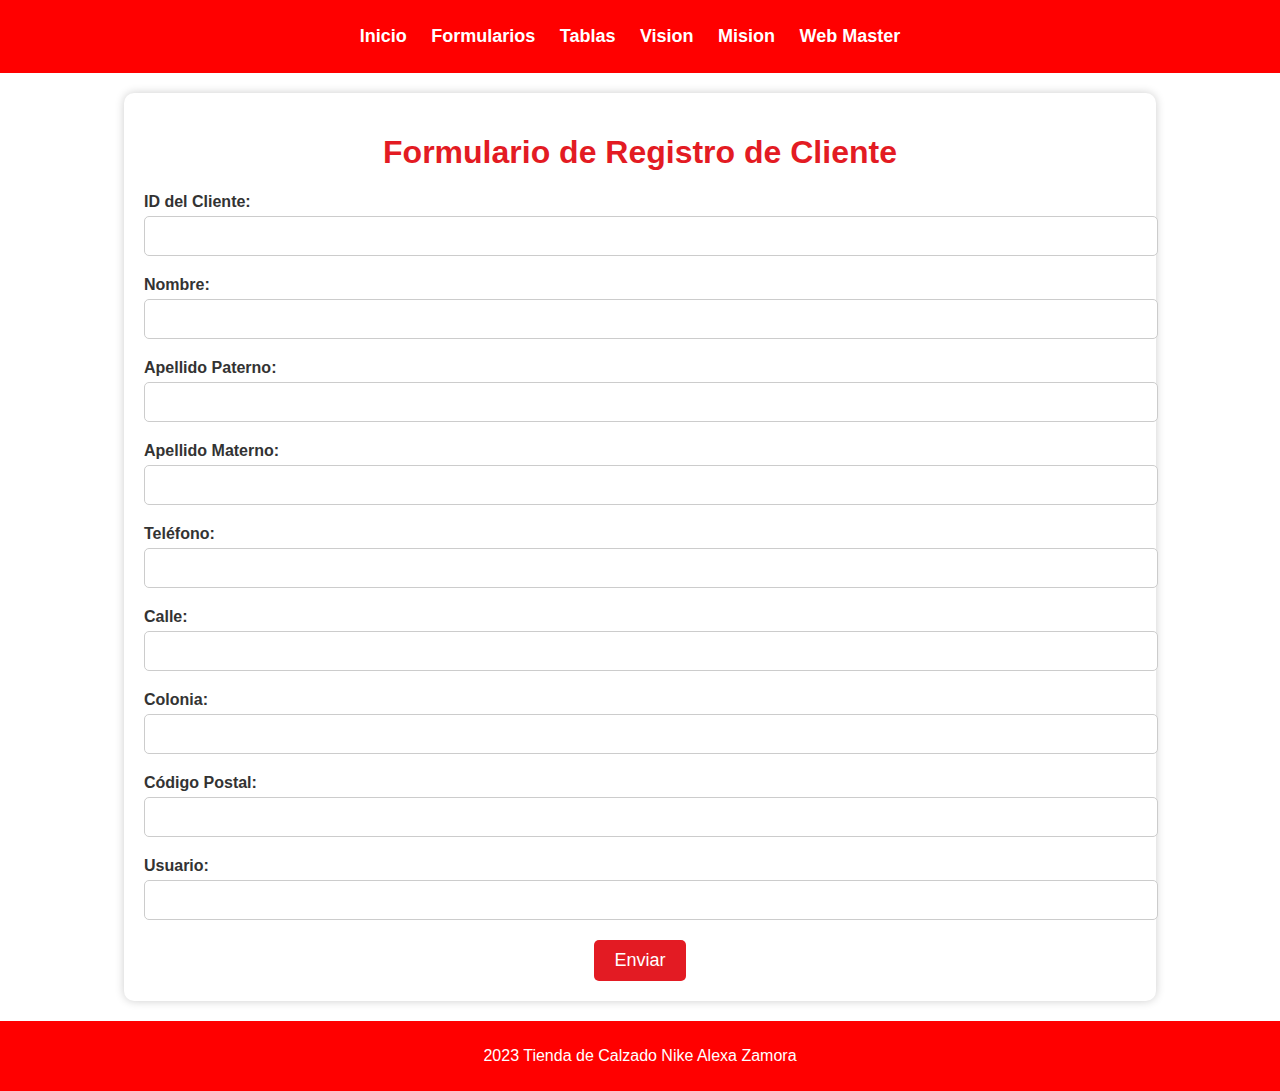
<file: Proyecto-main/fcliente.html>
<!DOCTYPE html>
<html lang="en">

<head>
    <meta charset="UTF-8">
    <meta name="viewport" content="width=device-width, initial-scale=1.0">
    <title>Tienda de Calzado Nike</title>
    <link rel="stylesheet" href="estilos.css">
</head>

<body>
    <header>
        <nav>
            <ul>
                <li><a href="index.html">Inicio</a></li>
                <li><a href="formularios.html">Formularios</a></li>
                <li><a href="tbs.html">Tablas</a></li>
                <li><a href="vision.html">Vision</a></li>
                <li><a href="mision.html">Mision</a></li>
                <li><a href="web_master.html">Web Master</a></li>
            </ul>
        </nav>
    </header>
    <main>
        <section class="formulario">
            <h1>Formulario de Registro de Cliente</h1>
            <form>
                <div class="campo">
                    <label for="id_cliente">ID del Cliente:</label>
                    <input type="text" id="id_cliente" name="id_cliente">
                </div>
                <div class="campo">
                    <label for="nombre">Nombre:</label>
                    <input type="text" id="nombre" name="nombre">
                </div>
                <div class="campo">
                    <label for="apellido_p">Apellido Paterno:</label>
                    <input type="text" id="apellido_p" name="apellido_p">
                </div>
                <div class="campo">
                    <label for="apellido_m">Apellido Materno:</label>
                    <input type="text" id="apellido_m" name="apellido_m">
                </div>
                <div class="campo">
                    <label for="telefono">Teléfono:</label>
                    <input type="text" id="telefono" name="telefono">
                </div>
                <div class="campo">
                    <label for="calle">Calle:</label>
                    <input type="text" id="calle" name="calle">
                </div>
                <div class="campo">
                    <label for="colonia">Colonia:</label>
                    <input type="text" id="colonia" name="colonia">
                </div>
                <div class="campo">
                    <label for="cp">Código Postal:</label>
                    <input type="text" id="cp" name="cp">
                </div>
                <div class="campo">
                    <label for="usuario">Usuario:</label>
                    <input type="text" id="usuario" name="usuario">
                </div>
                <div class="boton">
                    <button type="submit">Enviar</button>
                </div>
            </form>
        </section>
    </main>
    <footer>
        <p>2023 Tienda de Calzado Nike Alexa Zamora</p>
    </footer>
</body>

</html>
</file>
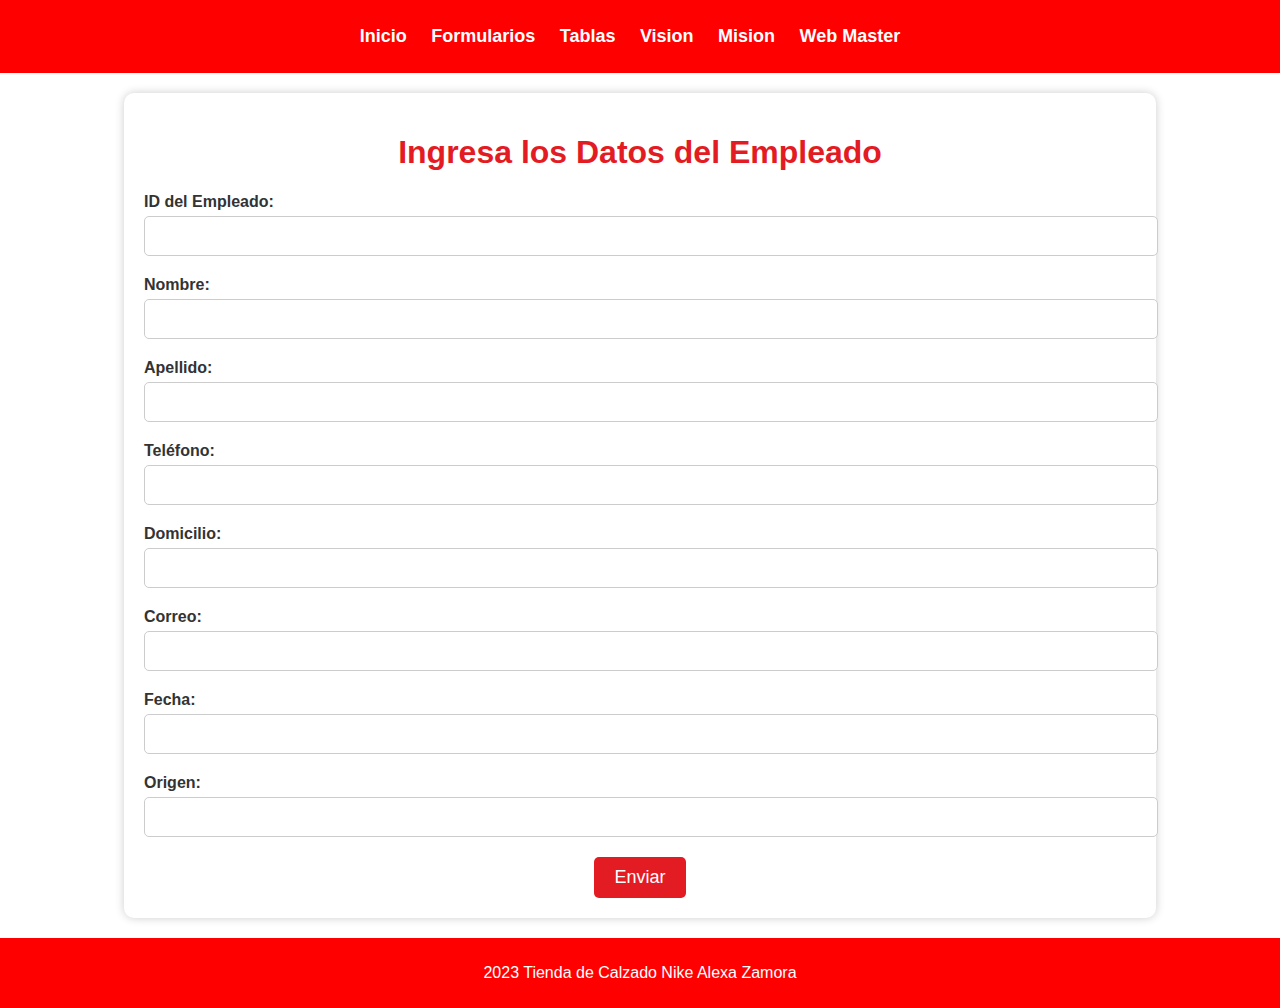
<file: Proyecto-main/fempleado.html>
<!DOCTYPE html>
<html lang="en">

<head>
    <meta charset="UTF-8">
    <meta name="viewport" content="width=device-width, initial-scale=1.0">
    <title>Tienda de Calzado Nike</title>
    <link rel="stylesheet" href="estilos.css">
</head>

<body>
    <header>
        <nav>
            <ul>
                <li><a href="index.html">Inicio</a></li>
                <li><a href="formularios.html">Formularios</a></li>
                <li><a href="tbs.html">Tablas</a></li>
                <li><a href="vision.html">Vision</a></li>
                <li><a href="mision.html">Mision</a></li>
                <li><a href="web_master.html">Web Master</a></li>
            </ul>
        </nav>
    </header>
    <main>
        <section class="formulario">
            <h1>Ingresa los Datos del Empleado</h1>
            <form>
                <div class="campo">
                    <label for="id_empleado">ID del Empleado:</label>
                    <input type="text" id="id_empleado" name="id_empleado">
                </div>
                <div class="campo">
                    <label for="nombre">Nombre:</label>
                    <input type="text" id="nombre" name="nombre">
                </div>
                <div class="campo">
                    <label for="apellido">Apellido:</label>
                    <input type="text" id="apellido" name="apellido">
                </div>
                <div class="campo">
                    <label for="telefono">Teléfono:</label>
                    <input type="text" id="telefono" name="telefono">
                </div>
                <div class="campo">
                    <label for="domicilio">Domicilio:</label>
                    <input type="text" id="domicilio" name="domicilio">
                </div>
                <div class="campo">
                    <label for="correo">Correo:</label>
                    <input type="text" id="correo" name="correo">
                </div>
                <div class="campo">
                    <label for="fecha">Fecha:</label>
                    <input type="text" id="fecha" name="fecha">
                </div>
                <div class="campo">
                    <label for="t_sangre">Origen:</label>
                    <input type="text" id="t_sangre" name="t_sangre">
                </div>
                <div class="boton">
                    <button type="submit">Enviar</button>
                </div>
            </form>
        </section>
        
    </main>
    <footer>
        <p>2023 Tienda de Calzado Nike Alexa Zamora</p>
    </footer>
</body>

</html>
</file>
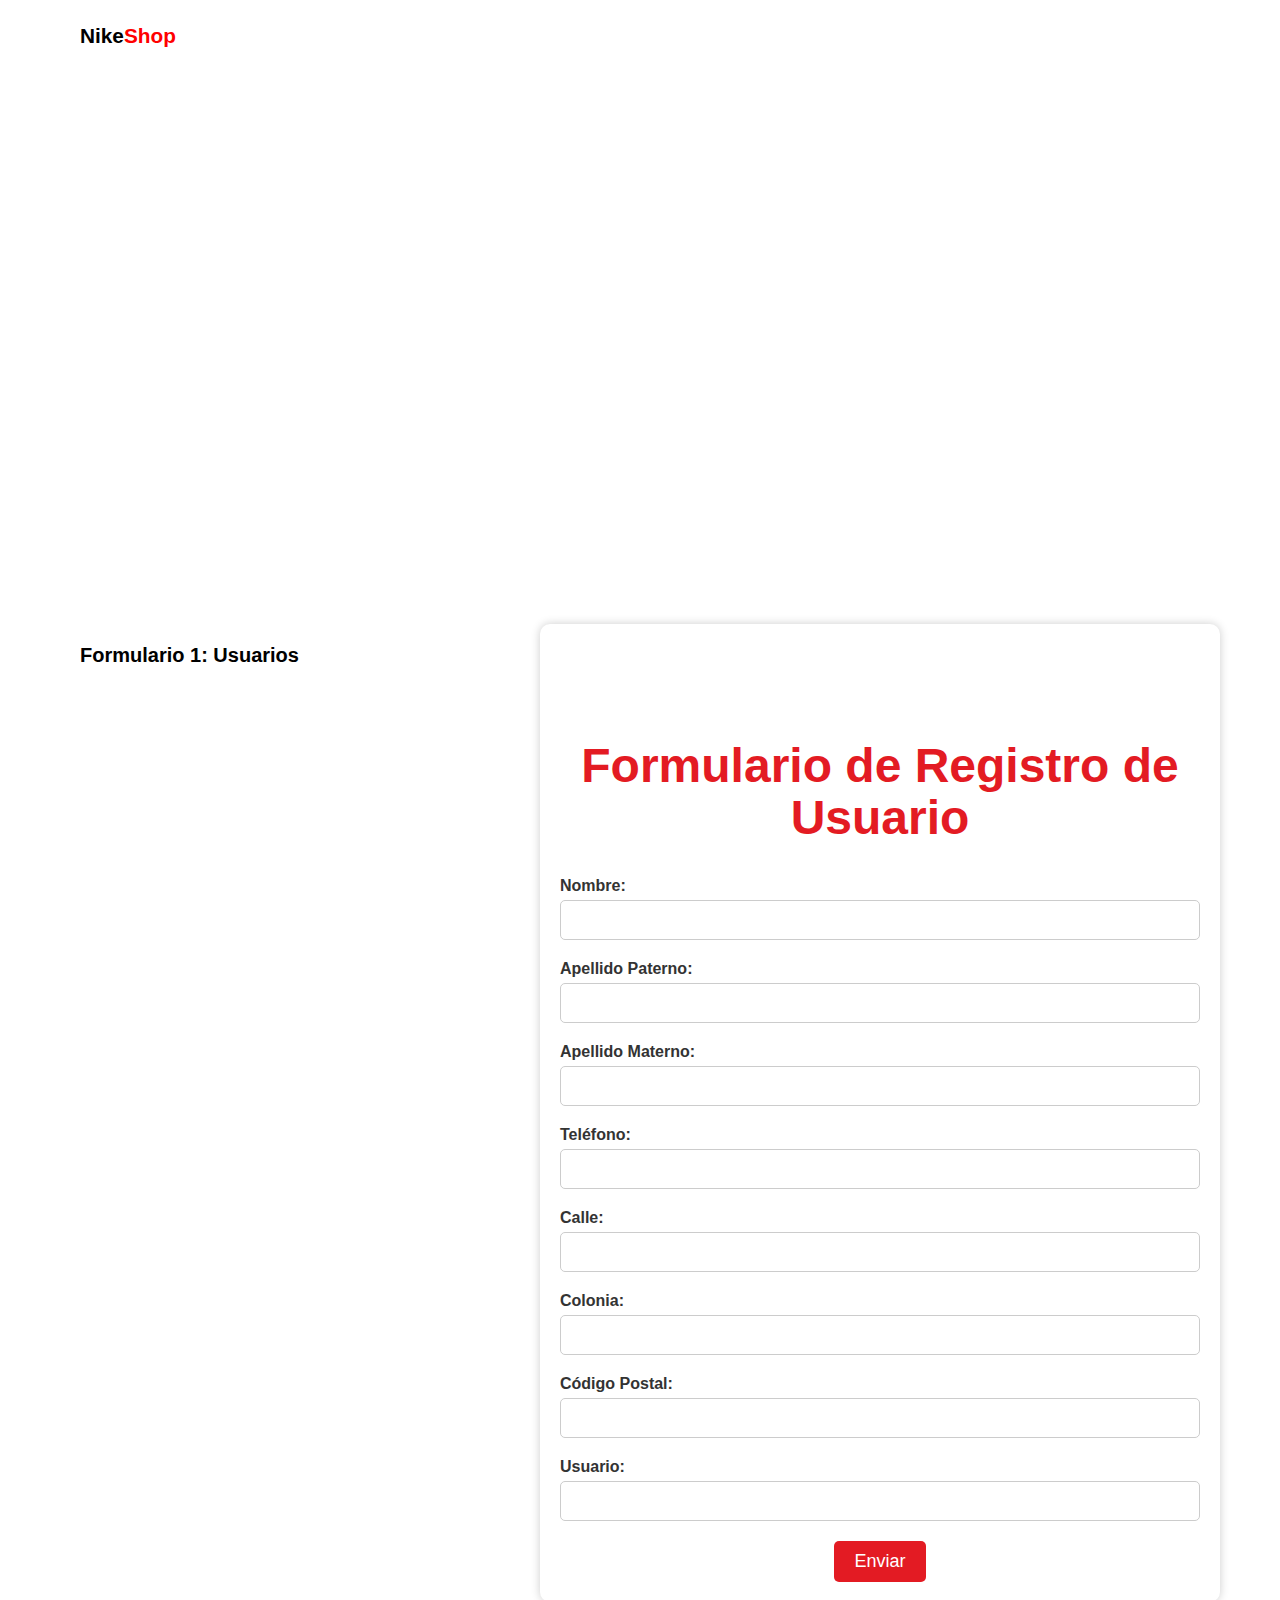
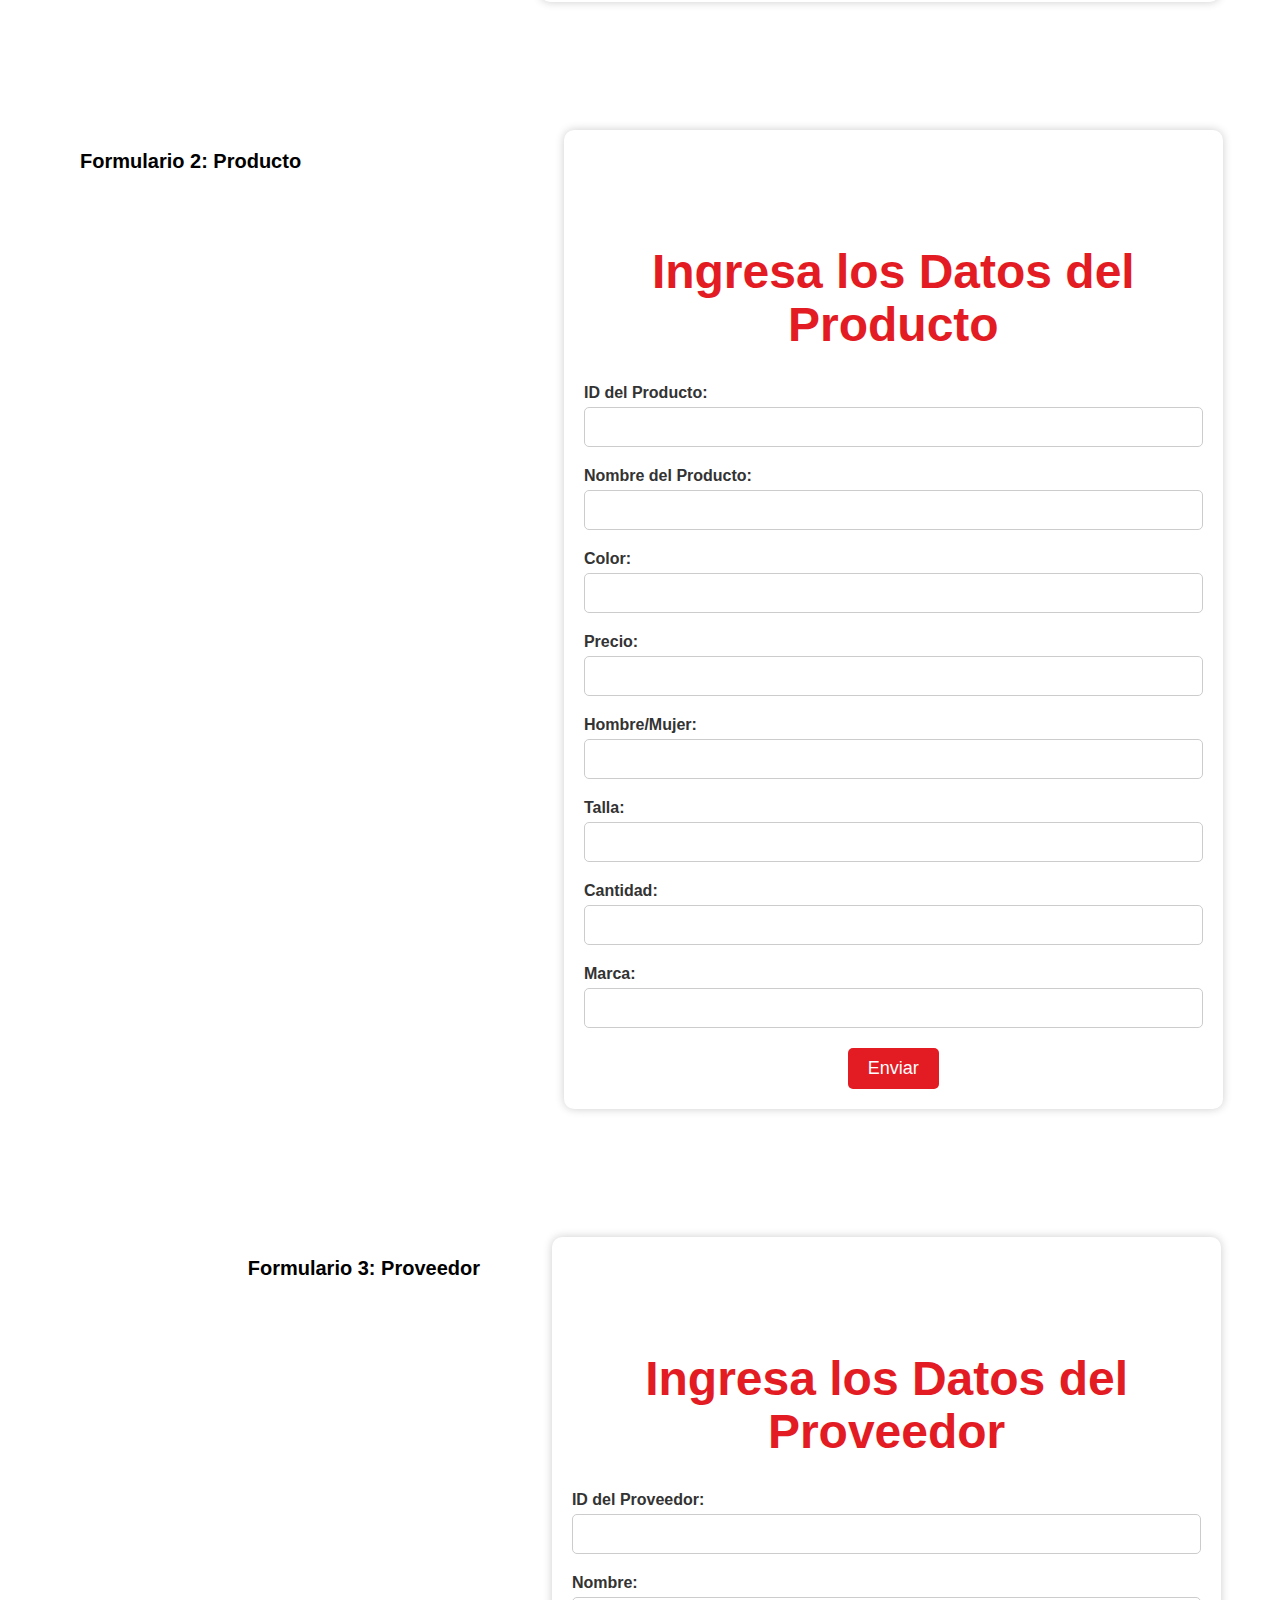
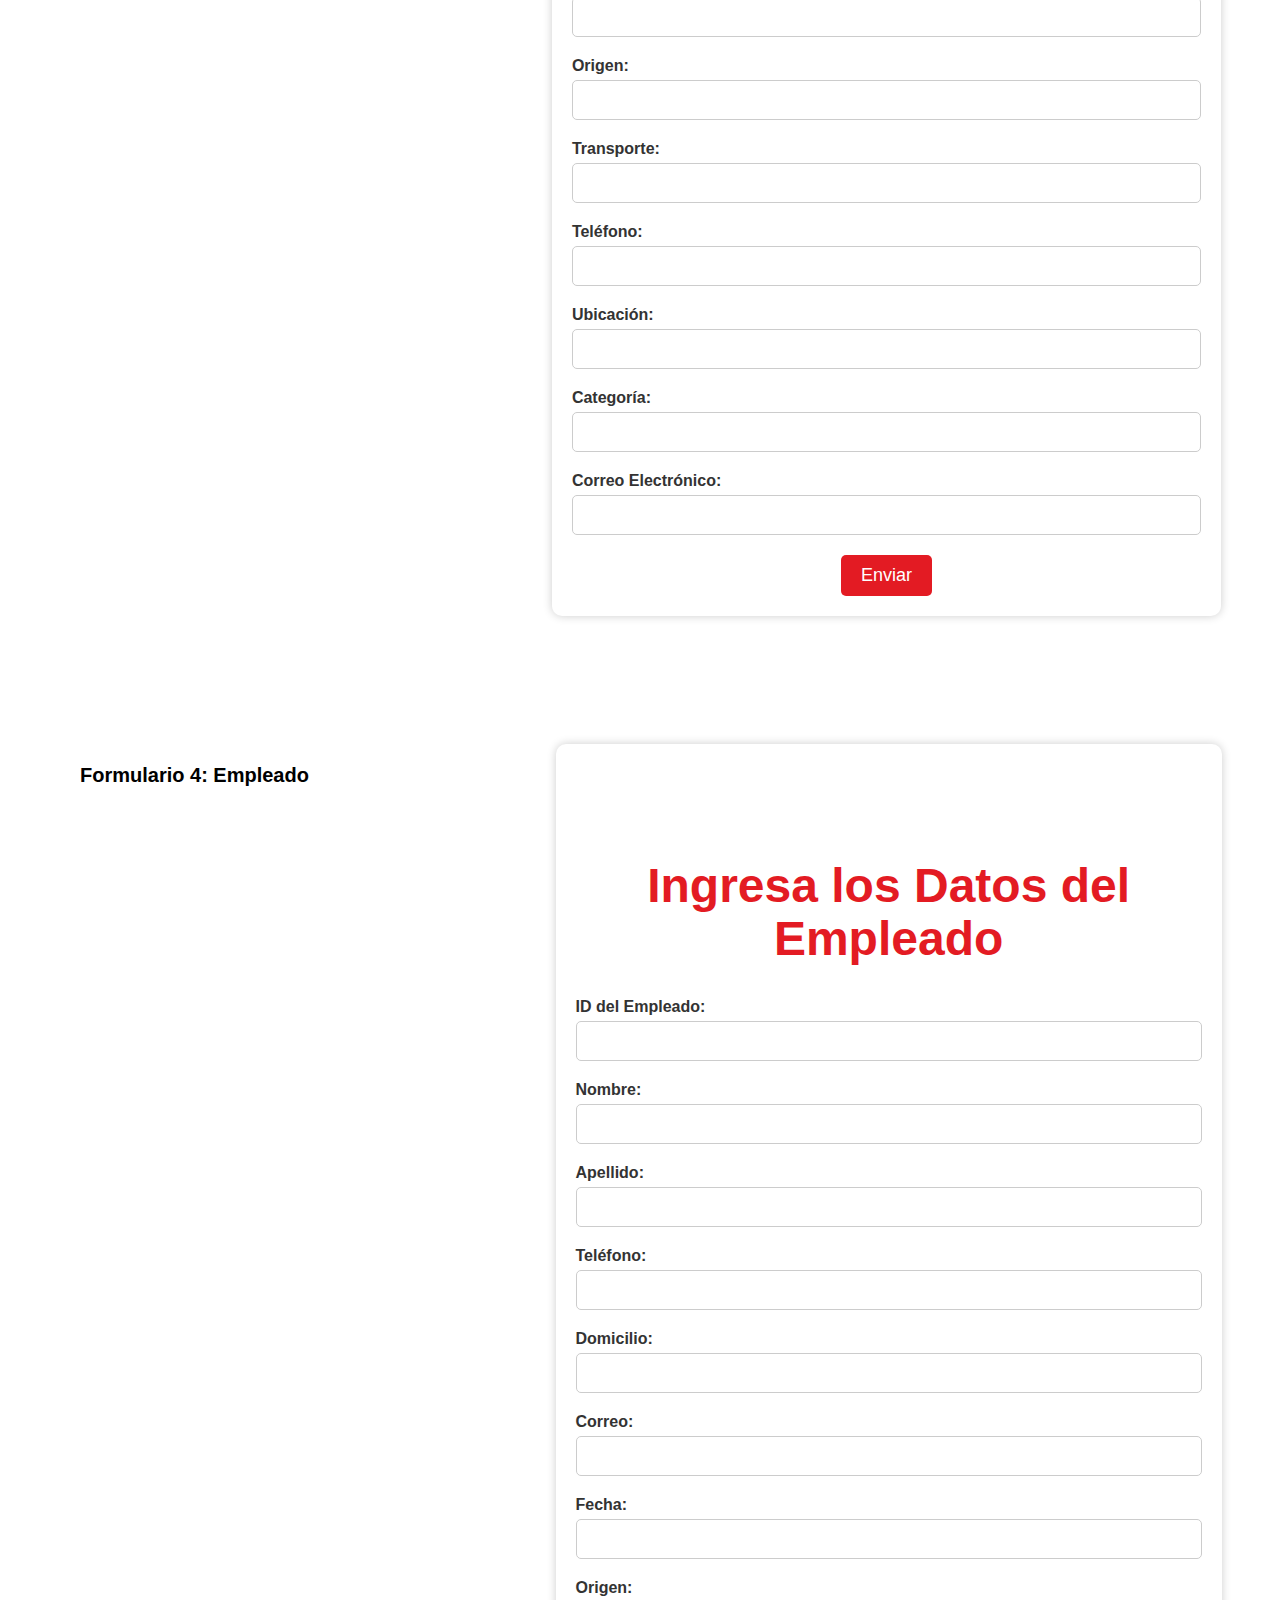
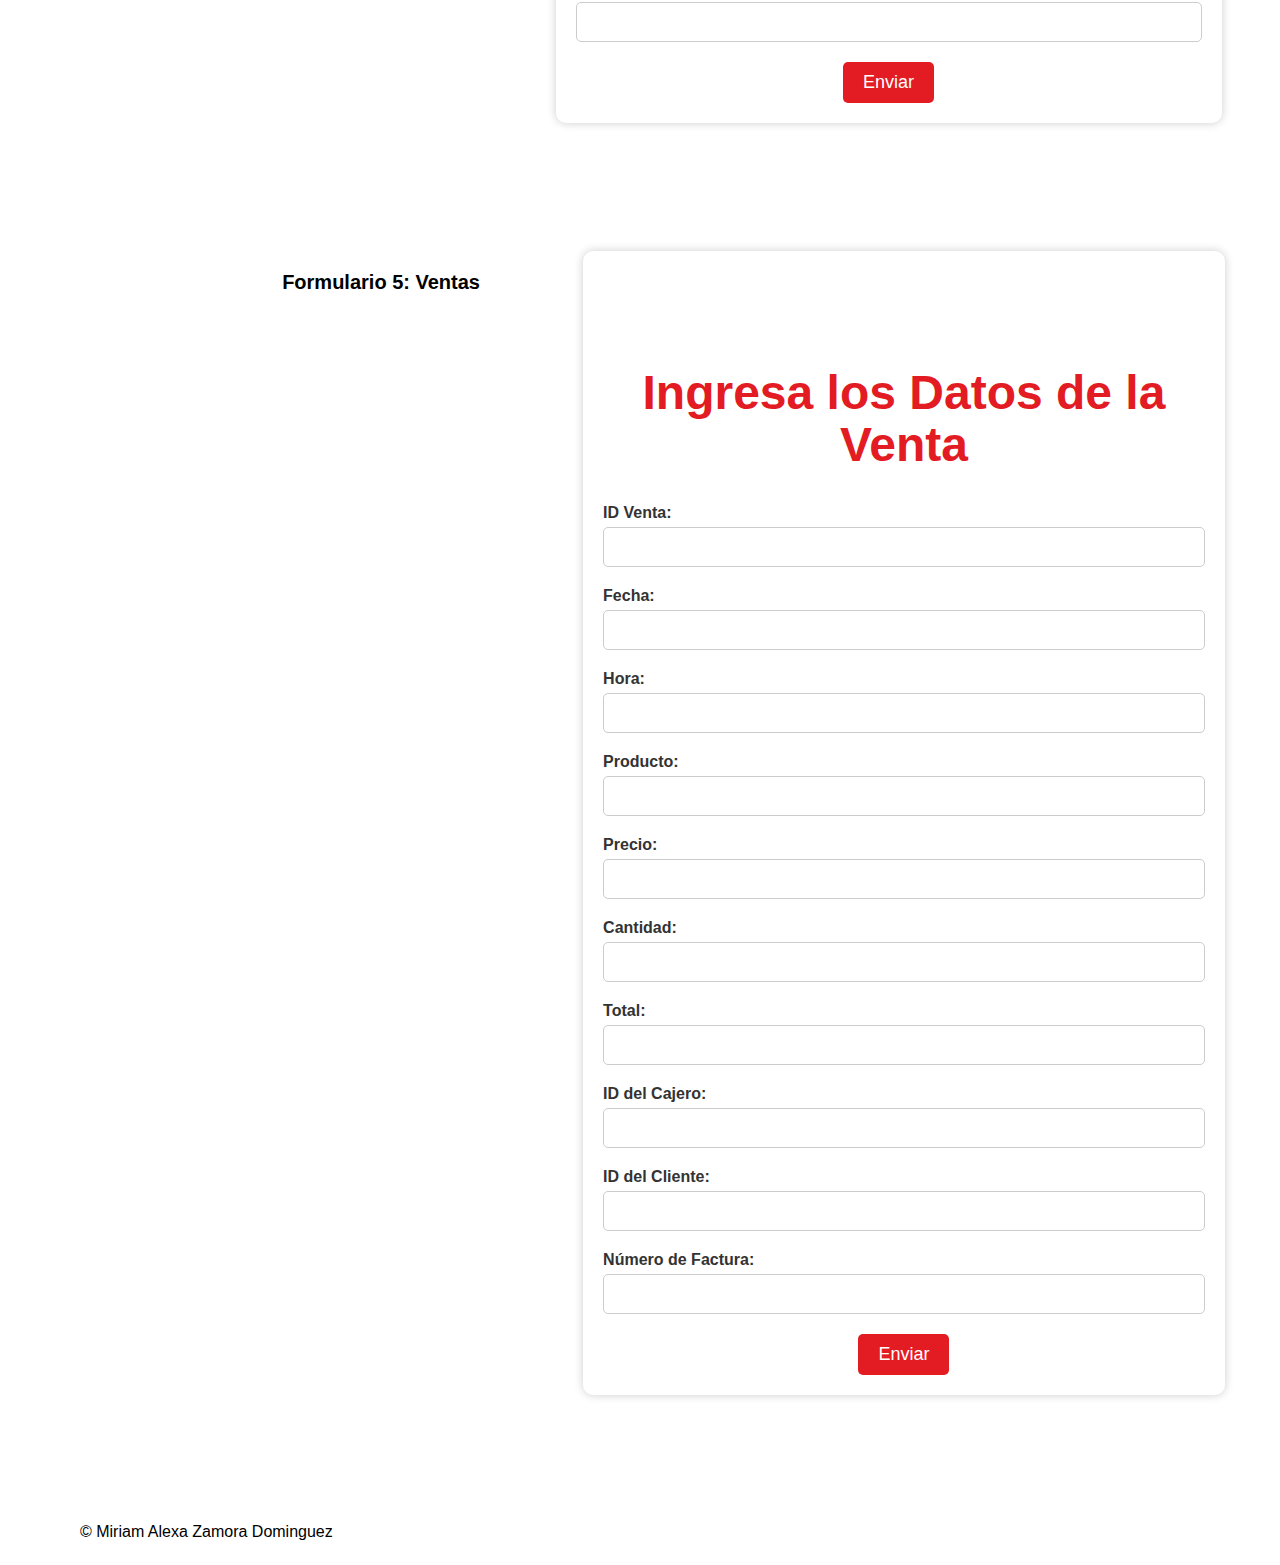
<file: Proyecto-main/formularios.html>
<!DOCTYPE html>
<html lang="en">

<head>
    <meta charset="UTF-8">
    <title>Tienda de Calzado Nike</title>
    <link rel="stylesheet" href="style.css">

</head>

<body>
    <!-- partial:index.partial.html -->
    <div class="hero-img"></div>
    <div class="wrapper">
        <header>
            <a href="#" class="logo">Nike<span>Shop</span></a>

            <nav>
                <svg class="close" viewBox="0 0 24 24" fill="none" xmlns="http://www.w3.org/2000/svg">
                    <path
                        d="M12 2C10.0222 2 8.08879 2.58649 6.4443 3.6853C4.79981 4.78412 3.51809 6.3459 2.76121 8.17317C2.00433 10.0004 1.8063 12.0111 2.19215 13.9509C2.578 15.8907 3.53041 17.6725 4.92894 19.0711C6.32746 20.4696 8.10929 21.422 10.0491 21.8079C11.9889 22.1937 13.9996 21.9957 15.8268 21.2388C17.6541 20.4819 19.2159 19.2002 20.3147 17.5557C21.4135 15.9112 22 13.9778 22 12C22 10.6868 21.7413 9.38642 21.2388 8.17317C20.7363 6.95991 19.9997 5.85752 19.0711 4.92893C18.1425 4.00035 17.0401 3.26375 15.8268 2.7612C14.6136 2.25866 13.3132 2 12 2V2ZM14.71 13.29C14.8037 13.383 14.8781 13.4936 14.9289 13.6154C14.9797 13.7373 15.0058 13.868 15.0058 14C15.0058 14.132 14.9797 14.2627 14.9289 14.3846C14.8781 14.5064 14.8037 14.617 14.71 14.71C14.617 14.8037 14.5064 14.8781 14.3846 14.9289C14.2627 14.9797 14.132 15.0058 14 15.0058C13.868 15.0058 13.7373 14.9797 13.6154 14.9289C13.4936 14.8781 13.383 14.8037 13.29 14.71L12 13.41L10.71 14.71C10.617 14.8037 10.5064 14.8781 10.3846 14.9289C10.2627 14.9797 10.132 15.0058 10 15.0058C9.86799 15.0058 9.73729 14.9797 9.61543 14.9289C9.49357 14.8781 9.38297 14.8037 9.29 14.71C9.19628 14.617 9.12188 14.5064 9.07111 14.3846C9.02034 14.2627 8.99421 14.132 8.99421 14C8.99421 13.868 9.02034 13.7373 9.07111 13.6154C9.12188 13.4936 9.19628 13.383 9.29 13.29L10.59 12L9.29 10.71C9.1017 10.5217 8.99591 10.2663 8.99591 10C8.99591 9.7337 9.1017 9.4783 9.29 9.29C9.47831 9.1017 9.7337 8.99591 10 8.99591C10.2663 8.99591 10.5217 9.1017 10.71 9.29L12 10.59L13.29 9.29C13.4783 9.1017 13.7337 8.99591 14 8.99591C14.2663 8.99591 14.5217 9.1017 14.71 9.29C14.8983 9.4783 15.0041 9.7337 15.0041 10C15.0041 10.2663 14.8983 10.5217 14.71 10.71L13.41 12L14.71 13.29Z"
                        fill="black" />
                </svg>

                <ul>
                    <li><a href="index.html">Inicio</a></li>
                    <li><a href="tablas.html">Tablas</a></li>
                    <li><a href="formularios.html">Formularios</a></li>
                </ul>
            </nav>

            <svg class="menu" viewBox="0 0 48 32" fill="none" xmlns="http://www.w3.org/2000/svg">
                <path d="M24 32H0V26.6667H24V32ZM48 18.6667H0V13.3333H48V18.6667ZM48 5.33333H24V0H48V5.33333Z"
                    fill="white" />
            </svg>
        </header>

        <section class="hero">
            <h1>Formularios</h1>
            <p class="subhead">Visualisa los Formularios donde se almacenan los registros de la
                paginaㅤㅤㅤㅤㅤㅤㅤㅤㅤㅤㅤㅤㅤㅤㅤㅤㅤㅤㅤㅤㅤㅤㅤㅤㅤㅤㅤㅤㅤㅤㅤㅤㅤㅤㅤㅤㅤㅤㅤㅤㅤㅤㅤㅤㅤㅤㅤㅤㅤㅤㅤㅤㅤㅤㅤㅤㅤㅤㅤㅤㅤㅤㅤㅤㅤㅤㅤㅤㅤㅤㅤㅤㅤㅤㅤㅤㅤㅤㅤㅤㅤㅤㅤㅤ</p>

            <svg class="down-arrow" viewBox="0 0 16 132" fill="none" xmlns="http://www.w3.org/2000/svg">
                <path
                    d="M7.29289 131.707C7.68341 132.098 8.31658 132.098 8.7071 131.707L15.0711 125.343C15.4616 124.953 15.4616 124.319 15.0711 123.929C14.6805 123.538 14.0474 123.538 13.6568 123.929L7.99999 129.586L2.34314 123.929C1.95262 123.538 1.31945 123.538 0.928927 123.929C0.538402 124.319 0.538402 124.953 0.928927 125.343L7.29289 131.707ZM7 -4.37114e-08L6.99999 131L8.99999 131L9 4.37114e-08L7 -4.37114e-08Z"
                    fill="black" />
            </svg>
        </section>

        <section class="more-info">
            <div class="feature left">
                <div class="content">
                    <p class="title">Formulario 1: Usuarios</p>
                </div>
                <section class="formulario">
                    <h1>Formulario de Registro de Usuario</h1>
                    <form>
                        <div class="campo">
                            <label for="nombre">Nombre:</label>
                            <input type="text" id="nombre" name="nombre">
                        </div>
                        <div class="campo">
                            <label for="apellido_p">Apellido Paterno:</label>
                            <input type="text" id="apellido_p" name="apellido_p">
                        </div>
                        <div class="campo">
                            <label for="apellido_m">Apellido Materno:</label>
                            <input type="text" id="apellido_m" name="apellido_m">
                        </div>
                        <div class="campo">
                            <label for="telefono">Teléfono:</label>
                            <input type="text" id="telefono" name="telefono">
                        </div>
                        <div class="campo">
                            <label for="calle">Calle:</label>
                            <input type="text" id="calle" name="calle">
                        </div>
                        <div class="campo">
                            <label for="colonia">Colonia:</label>
                            <input type="text" id="colonia" name="colonia">
                        </div>
                        <div class="campo">
                            <label for="cp">Código Postal:</label>
                            <input type="text" id="cp" name="cp">
                        </div>
                        <div class="campo">
                            <label for="usuario">Usuario:</label>
                            <input type="text" id="usuario" name="usuario">
                        </div>
                        <div class="boton">
                            <button type="submit">Enviar</button>
                        </div>
                    </form>
                </section>
            </div>

            <div class="feature left">
                <div class="content">
                    <p class="title">Formulario 2: Producto</p>
                </div>
                <section class="formulario">
                    <h1>Ingresa los Datos del Producto</h1>
                    <form>
                        <div class="campo">
                            <label for="id_producto">ID del Producto:</label>
                            <input type="text" id="id_producto" name="id_producto">
                        </div>
                        <div class="campo">
                            <label for="nombre_p">Nombre del Producto:</label>
                            <input type="text" id="nombre_p" name="nombre_p">
                        </div>
                        <div class="campo">
                            <label for="color">Color:</label>
                            <input type="text" id="color" name="color">
                        </div>
                        <div class="campo">
                            <label for="precio">Precio:</label>
                            <input type="text" id="precio" name="precio">
                        </div>
                        <div class="campo">
                            <label for="genero">Hombre/Mujer:</label>
                            <input type="text" id="genero" name="genero">
                        </div>
                        <div class="campo">
                            <label for="talla">Talla:</label>
                            <input type="text" id="talla" name="talla">
                        </div>
                        <div class="campo">
                            <label for="cantidad">Cantidad:</label>
                            <input type="text" id="cantidad" name="cantidad">
                        </div>
                        <div class="campo">
                            <label for="marca">Marca:</label>
                            <input type="text" id="marca" name="marca">
                        </div>
                        <div class="boton">
                            <button type="submit">Enviar</button>
                        </div>
                    </form>
                </section>
            </div>

            <div class="feature">
                <div class="content">
                    <p class="title">Formulario 3: Proveedor</p>
                </div>
                <section class="formulario">
                    <h1>Ingresa los Datos del Proveedor</h1>
                    <form>
                        <div class="campo">
                            <label for="id_proveedor">ID del Proveedor:</label>
                            <input type="text" id="id_proveedor" name="id_proveedor">
                        </div>
                        <div class="campo">
                            <label for="nombre">Nombre:</label>
                            <input type="text" id="nombre" name="nombre">
                        </div>
                        <div class="campo">
                            <label for="origen">Origen:</label>
                            <input type="text" id="origen" name="origen">
                        </div>
                        <div class="campo">
                            <label for="transporte">Transporte:</label>
                            <input type="text" id="transporte" name="transporte">
                        </div>
                        <div class="campo">
                            <label for="telefono">Teléfono:</label>
                            <input type="text" id="telefono" name="telefono">
                        </div>
                        <div class="campo">
                            <label for="ubicacion">Ubicación:</label>
                            <input type="text" id="ubicacion" name="ubicacion">
                        </div>
                        <div class="campo">
                            <label for="categoria_p">Categoría:</label>
                            <input type="text" id="categoria_p" name="categoria_p">
                        </div>
                        <div class="campo">
                            <label for="correo">Correo Electrónico:</label>
                            <input type="email" id="correo" name="correo">
                        </div>
                        <div class="boton">
                            <button type="submit">Enviar</button>
                        </div>
                    </form>
                </section>
            </div>

            <div class="feature left">
                <div class="content">
                    <p class="title">Formulario 4: Empleado</p>
                </div>
                <section class="formulario">
                    <h1>Ingresa los Datos del Empleado</h1>
                    <form>
                        <div class="campo">
                            <label for="id_empleado">ID del Empleado:</label>
                            <input type="text" id="id_empleado" name="id_empleado">
                        </div>
                        <div class="campo">
                            <label for="nombre">Nombre:</label>
                            <input type="text" id="nombre" name="nombre">
                        </div>
                        <div class="campo">
                            <label for="apellido">Apellido:</label>
                            <input type="text" id="apellido" name="apellido">
                        </div>
                        <div class="campo">
                            <label for="telefono">Teléfono:</label>
                            <input type="text" id="telefono" name="telefono">
                        </div>
                        <div class="campo">
                            <label for="domicilio">Domicilio:</label>
                            <input type="text" id="domicilio" name="domicilio">
                        </div>
                        <div class="campo">
                            <label for="correo">Correo:</label>
                            <input type="text" id="correo" name="correo">
                        </div>
                        <div class="campo">
                            <label for="fecha">Fecha:</label>
                            <input type="text" id="fecha" name="fecha">
                        </div>
                        <div class="campo">
                            <label for="origen">Origen:</label>
                            <input type="text" id="origen" name="origen">
                        </div>
                        <div class="boton">
                            <button type="submit">Enviar</button>
                        </div>
                    </form>
                </section>
            </div>

            <div class="feature">
                <div class="content">
                    <p class="title">Formulario 5: Ventas</p>
                </div>
                <section class="formulario">
                    <h1>Ingresa los Datos de la Venta</h1>
                    <form>
                        <div class="campo">
                            <label for="fecha">ID Venta:</label>
                            <input type="text" id="fecha" name="fecha">
                        </div>
                        <div class="campo">
                            <label for="fecha">Fecha:</label>
                            <input type="text" id="fecha" name="fecha">
                        </div>
                        <div class="campo">
                            <label for="hora">Hora:</label>
                            <input type="text" id="hora" name="hora">
                        </div>
                        <div class="campo">
                            <label for="producto">Producto:</label>
                            <input type="text" id="producto" name="producto">
                        </div>
                        <div class="campo">
                            <label for="precio">Precio:</label>
                            <input type="text" id="precio" name="precio">
                        </div>
                        <div class="campo">
                            <label for="cantidad">Cantidad:</label>
                            <input type="text" id="cantidad" name="cantidad">
                        </div>
                        <div class="campo">
                            <label for="total">Total:</label>
                            <input type="text" id="total" name="total">
                        </div>
                        <div class="campo">
                            <label for="id_cajero">ID del Cajero:</label>
                            <input type="text" id="id_cajero" name="id_cajero">
                        </div>
                        <div class="campo">
                            <label for="id_cliente">ID del Cliente:</label>
                            <input type="text" id="id_cliente" name="id_cliente">
                        </div>
                        <div class="campo">
                            <label for="no_factura">Número de Factura:</label>
                            <input type="text" id="no_factura" name="no_factura">
                        </div>
                        <div class="boton">
                            <button type="submit">Enviar</button>
                        </div>
                    </form>
                </section>
            </div>
        </section>
    </div>
    <script src="script.js"></script>

</body>
<footer>
    <p>© Miriam Alexa Zamora Dominguez</p>
</footer>

</html>
</file>
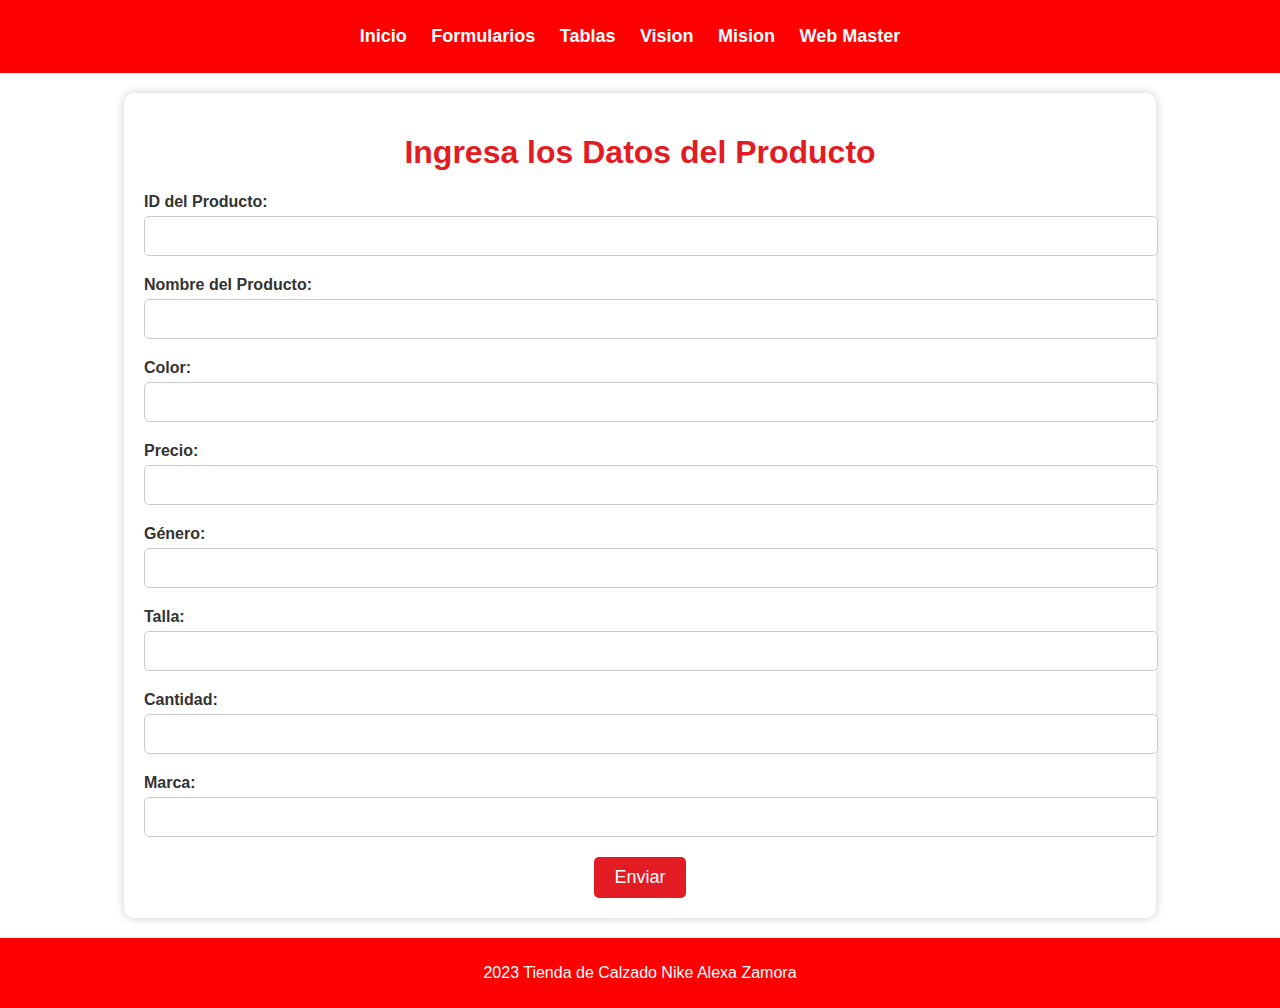
<file: Proyecto-main/fproducto.html>
<!DOCTYPE html>
<html lang="en">

<head>
    <meta charset="UTF-8">
    <meta name="viewport" content="width=device-width, initial-scale=1.0">
    <title>Tienda de Calzado Nike</title>
    <link rel="stylesheet" href="estilos.css">
</head>

<body>
    <header>
        <nav>
            <ul>
                <li><a href="index.html">Inicio</a></li>
                <li><a href="formularios.html">Formularios</a></li>
                <li><a href="tbs.html">Tablas</a></li>
                <li><a href="vision.html">Vision</a></li>
                <li><a href="mision.html">Mision</a></li>
                <li><a href="web_master.html">Web Master</a></li>
            </ul>
        </nav>
    </header>
    <main>
        <section class="formulario">
            <h1>Ingresa los Datos del Producto</h1>
            <form >
                <div class="campo">
                    <label for="id_producto">ID del Producto:</label>
                    <input type="text" id="id_producto" name="id_producto">
                </div>
                <div class="campo">
                    <label for="nombre_p">Nombre del Producto:</label>
                    <input type="text" id="nombre_p" name="nombre_p">
                </div>
                <div class="campo">
                    <label for="color">Color:</label>
                    <input type="text" id="color" name="color">
                </div>
                <div class="campo">
                    <label for="precio">Precio:</label>
                    <input type="text" id="precio" name="precio">
                </div>
                <div class="campo">
                    <label for="genero">Género:</label>
                    <input type="text" id="genero" name="genero">
                </div>
                <div class="campo">
                    <label for="talla">Talla:</label>
                    <input type="text" id="talla" name="talla">
                </div>
                <div class="campo">
                    <label for="cantidad">Cantidad:</label>
                    <input type="text" id="cantidad" name="cantidad">
                </div>
                <div class="campo">
                    <label for="marca">Marca:</label>
                    <input type="text" id="marca" name="marca">
                </div>
                <div class="boton">
                    <button type="submit">Enviar</button>
                </div>
            </form>
        </section>

    </main>
    <footer>
        <p>2023 Tienda de Calzado Nike Alexa Zamora</p>
    </footer>
</body>

</html>
</file>
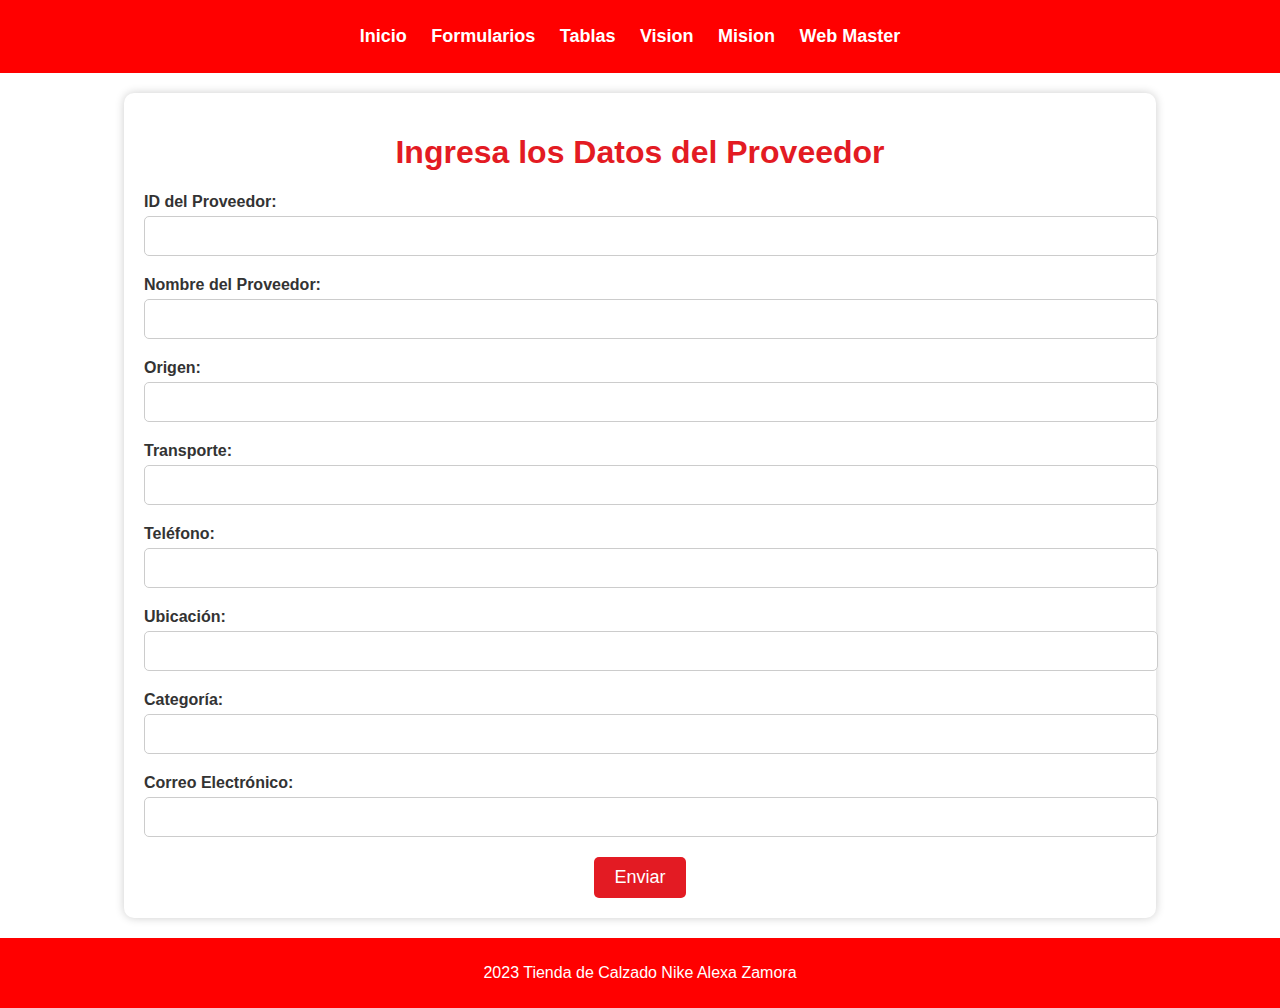
<file: Proyecto-main/fproveedor.html>
<!DOCTYPE html>
<html lang="en">

<head>
    <meta charset="UTF-8">
    <meta name="viewport" content="width=device-width, initial-scale=1.0">
    <title>Tienda de Calzado Nike</title>
    <link rel="stylesheet" href="estilos.css">
</head>

<body>
    <header>
        <nav>
            <ul>
                <li><a href="index.html">Inicio</a></li>
                <li><a href="formularios.html">Formularios</a></li>
                <li><a href="tbs.html">Tablas</a></li>
                <li><a href="vision.html">Vision</a></li>
                <li><a href="mision.html">Mision</a></li>
                <li><a href="web_master.html">Web Master</a></li>
            </ul>
        </nav>
    </header>
    <main>
        <section class="formulario">
            <h1>Ingresa los Datos del Proveedor</h1>
            <form>
                <div class="campo">
                    <label for="id_proveedor">ID del Proveedor:</label>
                    <input type="text" id="id_proveedor" name="id_proveedor">
                </div>
                <div class="campo">
                    <label for="nombre">Nombre del Proveedor:</label>
                    <input type="text" id="nombre" name="nombre">
                </div>
                <div class="campo">
                    <label for="origen">Origen:</label>
                    <input type="text" id="origen" name="origen">
                </div>
                <div class="campo">
                    <label for="transporte">Transporte:</label>
                    <input type="text" id="transporte" name="transporte">
                </div>
                <div class="campo">
                    <label for="telefono">Teléfono:</label>
                    <input type="text" id="telefono" name="telefono">
                </div>
                <div class="campo">
                    <label for="ubicacion">Ubicación:</label>
                    <input type="text" id="ubicacion" name="ubicacion">
                </div>
                <div class="campo">
                    <label for="categoria_p">Categoría:</label>
                    <input type="text" id="categoria_p" name="categoria_p">
                </div>
                <div class="campo">
                    <label for="correo">Correo Electrónico:</label>
                    <input type="email" id="correo" name="correo">
                </div>
                <div class="boton">
                    <button type="submit">Enviar</button>
                </div>
            </form>
        </section>

    </main>
    <footer>
        <p>2023 Tienda de Calzado Nike Alexa Zamora</p>
    </footer>
</body>

</html>
</file>
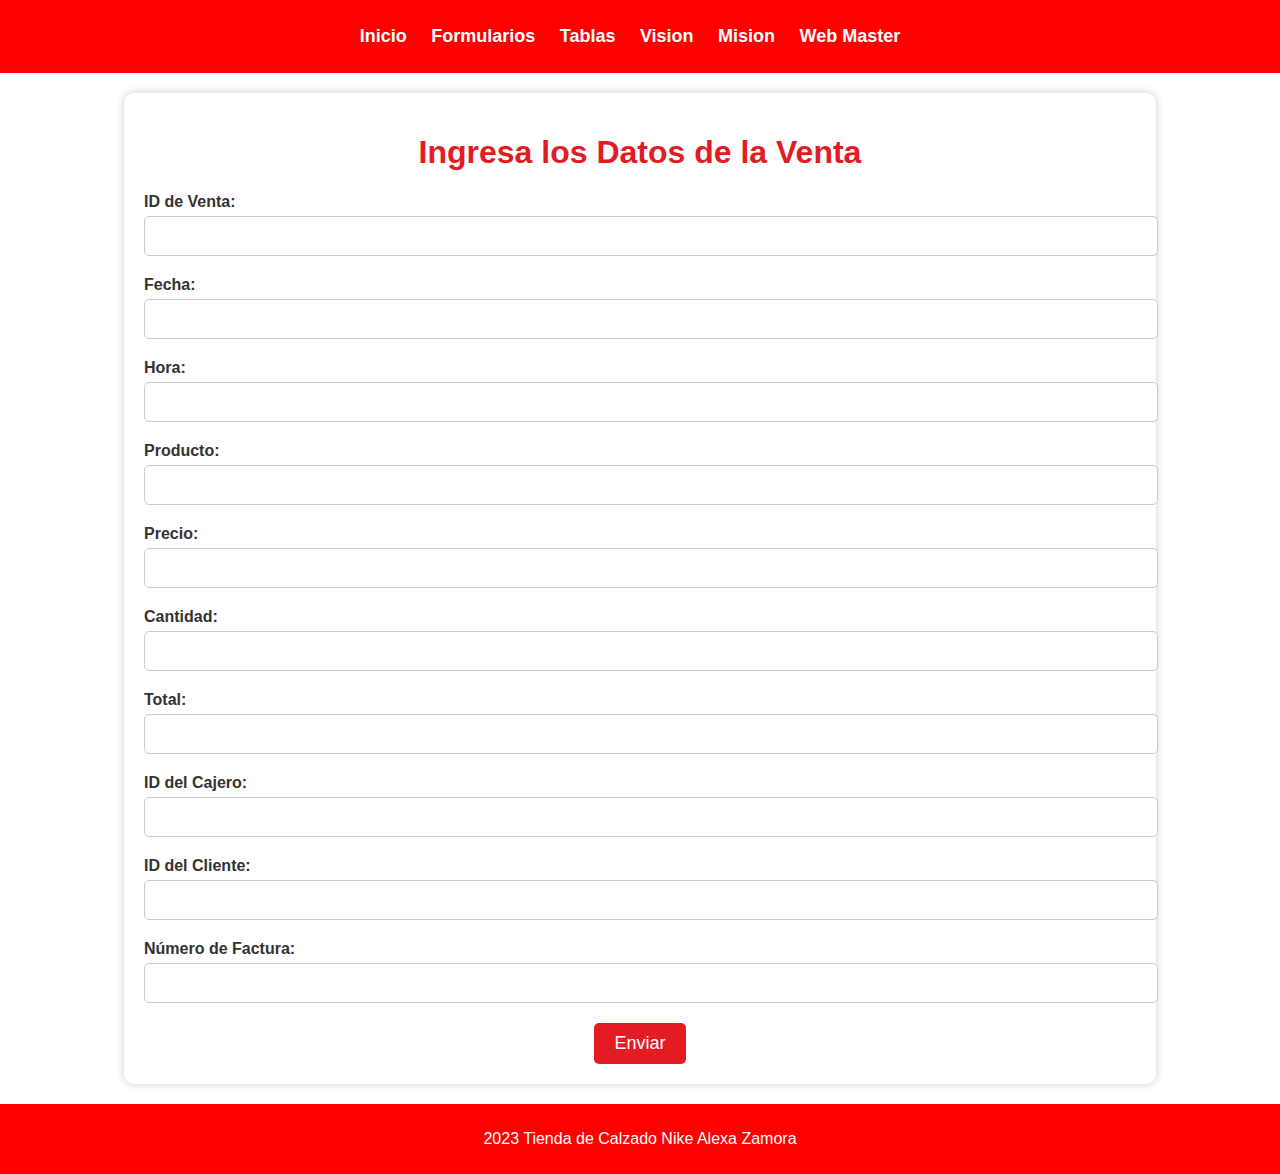
<file: Proyecto-main/fventas.html>
<!DOCTYPE html>
<html lang="en">

<head>
    <meta charset="UTF-8">
    <meta name="viewport" content="width=device-width, initial-scale=1.0">
    <title>Tienda de Calzado Nike</title>
    <link rel="stylesheet" href="estilos.css">
</head>

<body>
    <header>
        <nav>
            <ul>
                <li><a href="index.html">Inicio</a></li>
                <li><a href="formularios.html">Formularios</a></li>
                <li><a href="tbs.html">Tablas</a></li>
                <li><a href="vision.html">Vision</a></li>
                <li><a href="mision.html">Mision</a></li>
                <li><a href="web_master.html">Web Master</a></li>
            </ul>
        </nav>
    </header>
    <main>
        <section class="formulario">
            <h1>Ingresa los Datos de la Venta</h1>
            <form>
                <div class="campo">
                    <label for="id_venta">ID de Venta:</label>
                    <input type="text" id="id_venta" name="id_venta">
                </div>
                <div class="campo">
                    <label for="fecha">Fecha:</label>
                    <input type="text" id="fecha" name="fecha">
                </div>
                <div class="campo">
                    <label for="hora">Hora:</label>
                    <input type="text" id="hora" name="hora">
                </div>
                <div class="campo">
                    <label for="producto">Producto:</label>
                    <input type="text" id="producto" name="producto">
                </div>
                <div class="campo">
                    <label for="precio">Precio:</label>
                    <input type="text" id="precio" name="precio">
                </div>
                <div class="campo">
                    <label for="cantidad">Cantidad:</label>
                    <input type="text" id="cantidad" name="cantidad">
                </div>
                <div class="campo">
                    <label for="total">Total:</label>
                    <input type="text" id="total" name="total">
                </div>
                <div class="campo">
                    <label for="id_cajero">ID del Cajero:</label>
                    <input type="text" id="id_cajero" name="id_cajero">
                </div>
                <div class="campo">
                    <label for="id_cliente">ID del Cliente:</label>
                    <input type="text" id="id_cliente" name="id_cliente">
                </div>
                <div class="campo">
                    <label for="no_factura">Número de Factura:</label>
                    <input type="text" id="no_factura" name="no_factura">
                </div>
                <div class="boton">
                    <button type="submit">Enviar</button>
                </div>
            </form>
        </section>

    </main>
    <footer>
        <p>2023 Tienda de Calzado Nike Alexa Zamora</p>
    </footer>
</body>

</html>
</file>
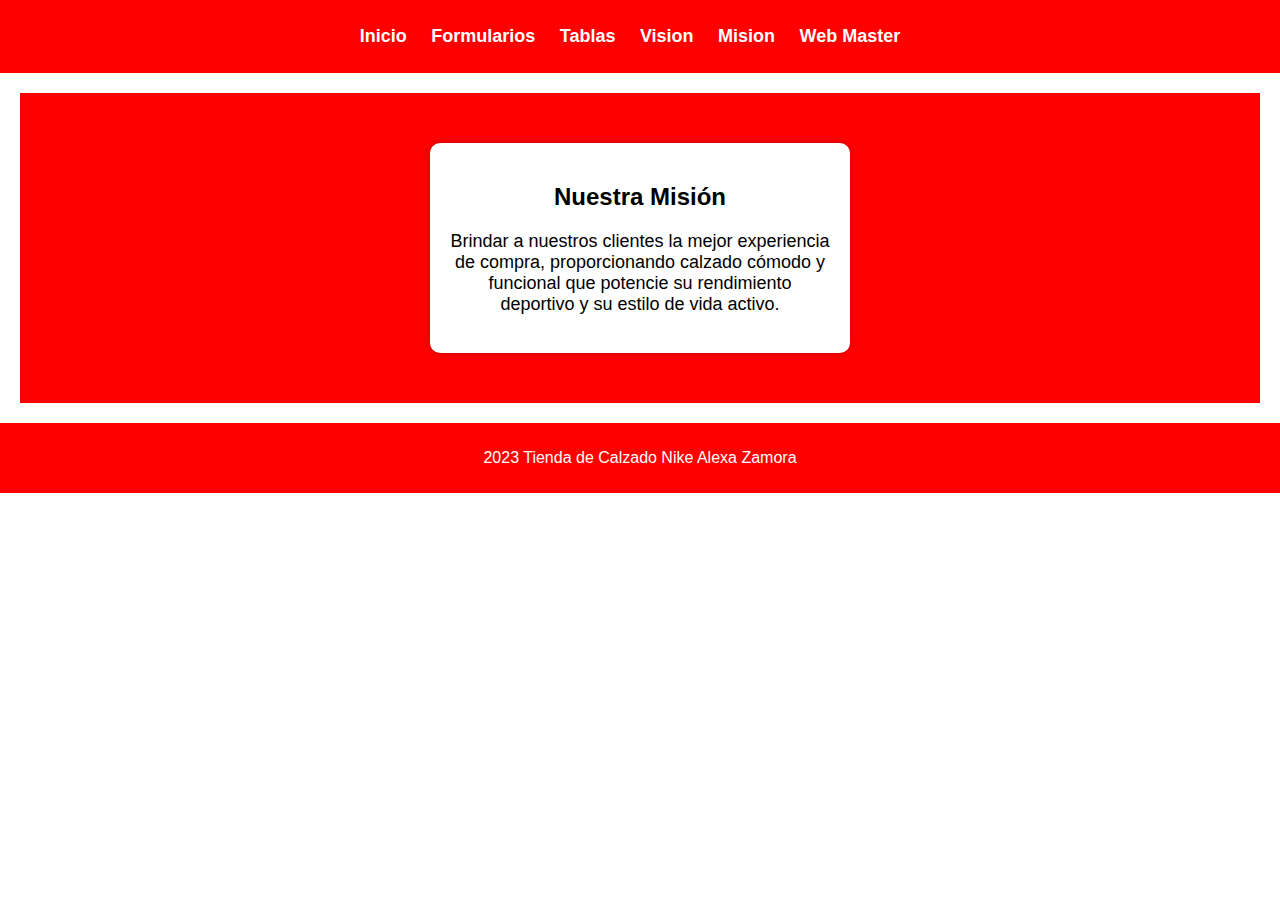
<file: Proyecto-main/mision.html>
<!DOCTYPE html>
<html lang="en">

<head>
    <meta charset="UTF-8">
    <meta name="viewport" content="width=device-width, initial-scale=1.0">
    <title>Tienda de Calzado Nike</title>
    <link rel="stylesheet" href="estilos.css">
</head>

<body>
    <header>
        <nav>
            <ul>
                <li><a href="index.html">Inicio</a></li>
                <li><a href="formularios.html">Formularios</a></li>
                <li><a href="tbs.html">Tablas</a></li>
                <li><a href="vision.html">Vision</a></li>
                <li><a href="mision.html">Mision</a></li>
                <li><a href="web_master.html">Web Master</a></li>
            </ul>
        </nav>
    </header>
    <main>
        <section id="vision-mision">
            <div class="container">
                <div class="mision">
                    <h2>Nuestra Misión</h2>
                    <p>Brindar a nuestros clientes la mejor experiencia de compra, proporcionando calzado cómodo y
                        funcional que potencie su rendimiento deportivo y su estilo de vida activo.</p>
                </div>
            </div>
        </section>



    </main>
    <footer>
        <p>2023 Tienda de Calzado Nike Alexa Zamora</p>
    </footer>
</body>

</html>
</file>
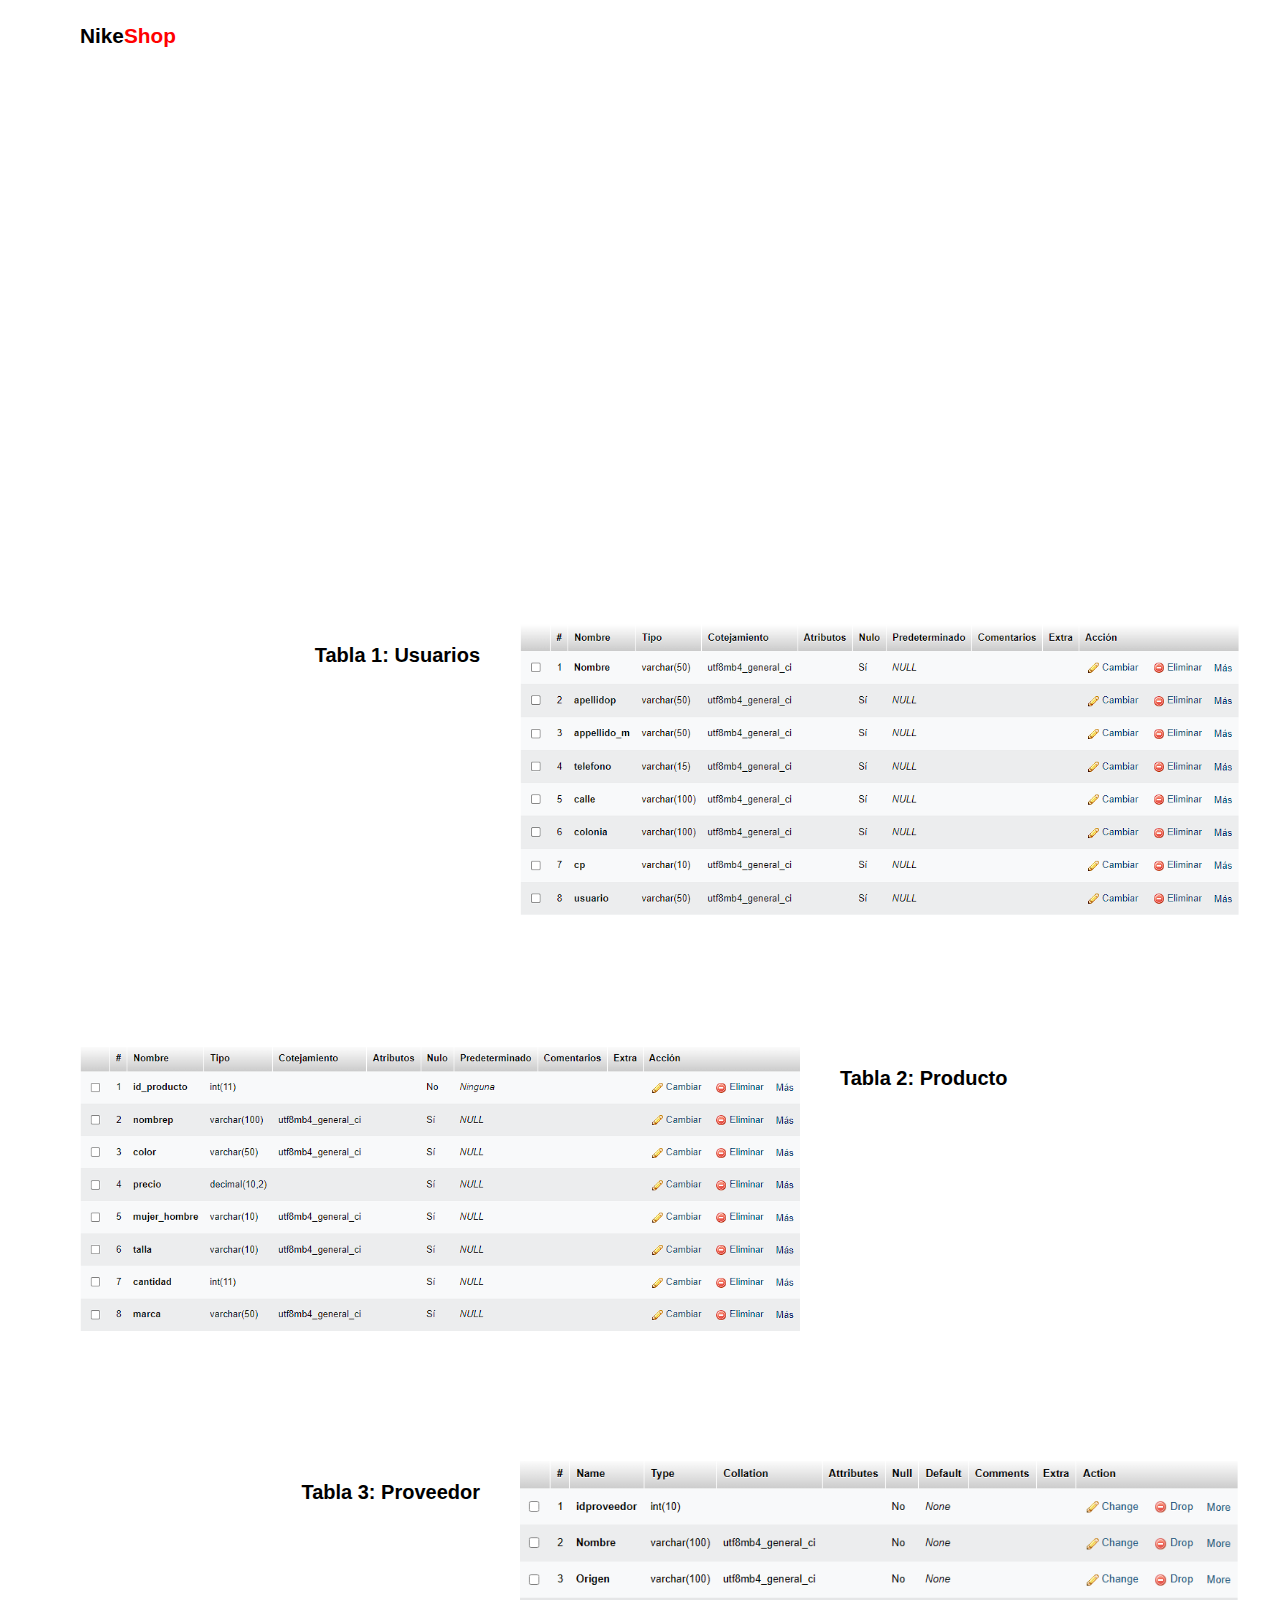
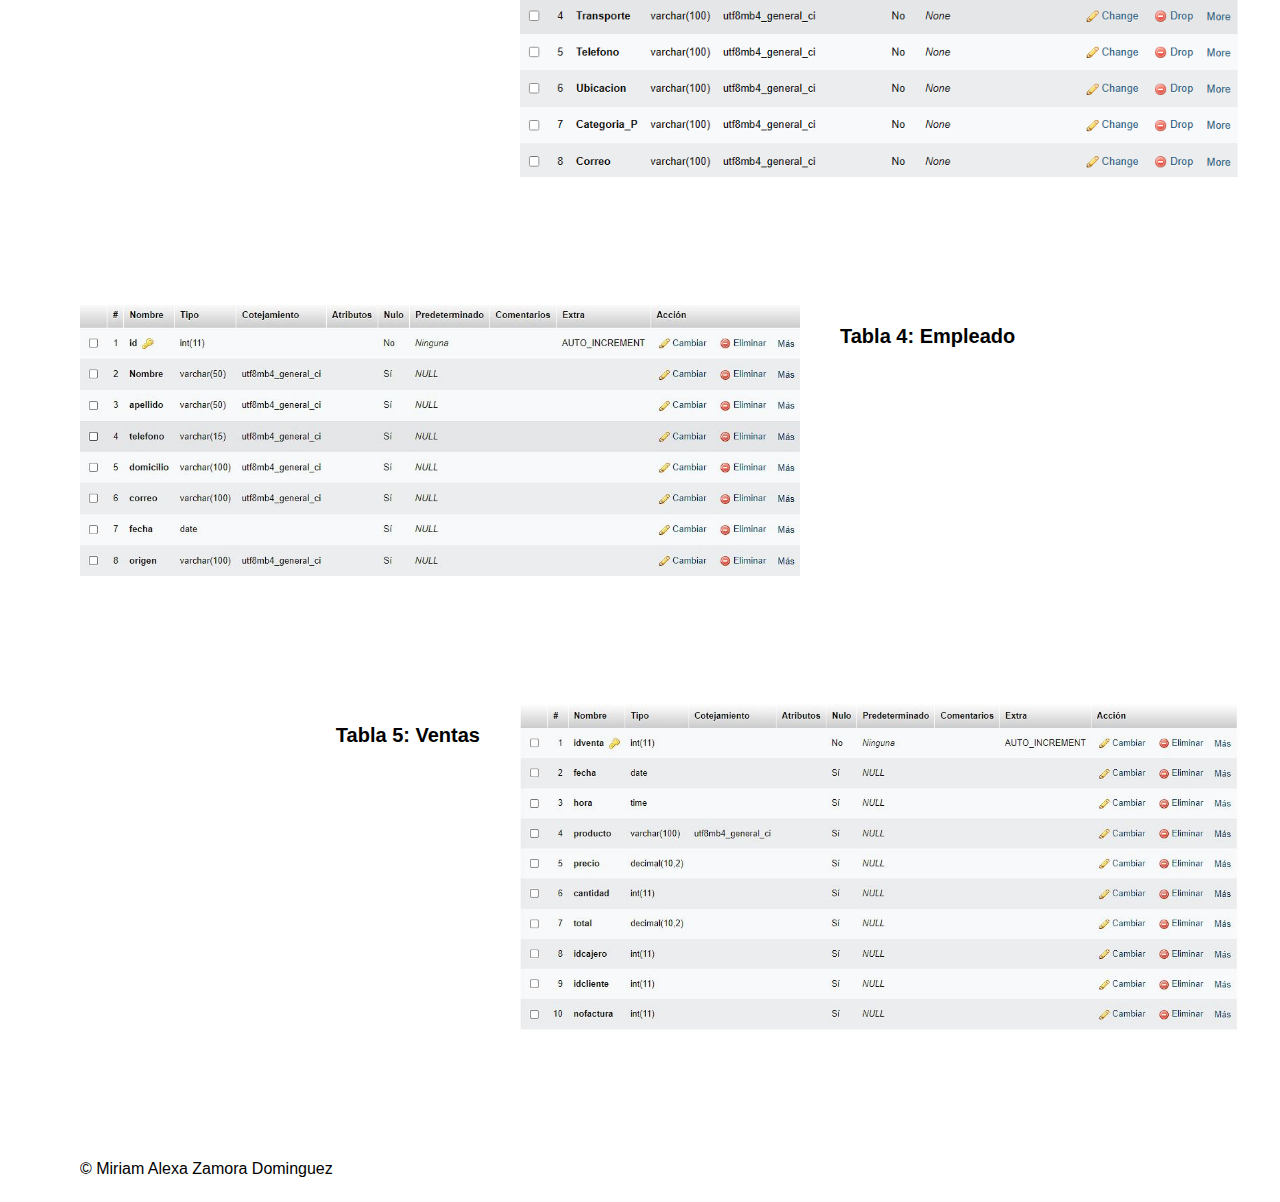
<file: Proyecto-main/tablas.html>
<!DOCTYPE html>
<html lang="en">

<head>
    <meta charset="UTF-8">
    <title>Tienda de Calzado Nike</title>
    <link rel="stylesheet" href="style.css">

</head>

<body>
    <!-- partial:index.partial.html -->
    <div class="hero-img"></div>
    <div class="wrapper">
        <header>
            <a href="#" class="logo">Nike<span>Shop</span></a>

            <nav>
                <svg class="close" viewBox="0 0 24 24" fill="none" xmlns="http://www.w3.org/2000/svg">
                    <path
                        d="M12 2C10.0222 2 8.08879 2.58649 6.4443 3.6853C4.79981 4.78412 3.51809 6.3459 2.76121 8.17317C2.00433 10.0004 1.8063 12.0111 2.19215 13.9509C2.578 15.8907 3.53041 17.6725 4.92894 19.0711C6.32746 20.4696 8.10929 21.422 10.0491 21.8079C11.9889 22.1937 13.9996 21.9957 15.8268 21.2388C17.6541 20.4819 19.2159 19.2002 20.3147 17.5557C21.4135 15.9112 22 13.9778 22 12C22 10.6868 21.7413 9.38642 21.2388 8.17317C20.7363 6.95991 19.9997 5.85752 19.0711 4.92893C18.1425 4.00035 17.0401 3.26375 15.8268 2.7612C14.6136 2.25866 13.3132 2 12 2V2ZM14.71 13.29C14.8037 13.383 14.8781 13.4936 14.9289 13.6154C14.9797 13.7373 15.0058 13.868 15.0058 14C15.0058 14.132 14.9797 14.2627 14.9289 14.3846C14.8781 14.5064 14.8037 14.617 14.71 14.71C14.617 14.8037 14.5064 14.8781 14.3846 14.9289C14.2627 14.9797 14.132 15.0058 14 15.0058C13.868 15.0058 13.7373 14.9797 13.6154 14.9289C13.4936 14.8781 13.383 14.8037 13.29 14.71L12 13.41L10.71 14.71C10.617 14.8037 10.5064 14.8781 10.3846 14.9289C10.2627 14.9797 10.132 15.0058 10 15.0058C9.86799 15.0058 9.73729 14.9797 9.61543 14.9289C9.49357 14.8781 9.38297 14.8037 9.29 14.71C9.19628 14.617 9.12188 14.5064 9.07111 14.3846C9.02034 14.2627 8.99421 14.132 8.99421 14C8.99421 13.868 9.02034 13.7373 9.07111 13.6154C9.12188 13.4936 9.19628 13.383 9.29 13.29L10.59 12L9.29 10.71C9.1017 10.5217 8.99591 10.2663 8.99591 10C8.99591 9.7337 9.1017 9.4783 9.29 9.29C9.47831 9.1017 9.7337 8.99591 10 8.99591C10.2663 8.99591 10.5217 9.1017 10.71 9.29L12 10.59L13.29 9.29C13.4783 9.1017 13.7337 8.99591 14 8.99591C14.2663 8.99591 14.5217 9.1017 14.71 9.29C14.8983 9.4783 15.0041 9.7337 15.0041 10C15.0041 10.2663 14.8983 10.5217 14.71 10.71L13.41 12L14.71 13.29Z"
                        fill="black" />
                </svg>

                <ul>
                    <li><a href="index.html">Inicio</a></li>
                    <li><a href="tablas.html">Tablas</a></li>
                    <li><a href="formularios.html">Formularios</a></li>
                </ul>
            </nav>

            <svg class="menu" viewBox="0 0 48 32" fill="none" xmlns="http://www.w3.org/2000/svg">
                <path d="M24 32H0V26.6667H24V32ZM48 18.6667H0V13.3333H48V18.6667ZM48 5.33333H24V0H48V5.33333Z"
                    fill="white" />
            </svg>
        </header>

        <section class="hero">
            <h1>Tablas</h1>
            <p class="subhead">Visualisa las tablas donde se almacenan los registros de la
                paginaㅤㅤㅤㅤㅤㅤㅤㅤㅤㅤㅤㅤㅤㅤㅤㅤㅤㅤㅤㅤㅤㅤㅤㅤㅤㅤㅤㅤㅤㅤㅤㅤㅤㅤㅤㅤㅤㅤㅤㅤㅤㅤㅤㅤㅤㅤㅤㅤㅤㅤㅤㅤㅤㅤㅤㅤㅤㅤㅤㅤㅤㅤㅤㅤㅤㅤㅤㅤㅤㅤㅤㅤㅤㅤㅤㅤㅤㅤㅤㅤㅤㅤㅤㅤ</p>

            <svg class="down-arrow" viewBox="0 0 16 132" fill="none" xmlns="http://www.w3.org/2000/svg">
                <path
                    d="M7.29289 131.707C7.68341 132.098 8.31658 132.098 8.7071 131.707L15.0711 125.343C15.4616 124.953 15.4616 124.319 15.0711 123.929C14.6805 123.538 14.0474 123.538 13.6568 123.929L7.99999 129.586L2.34314 123.929C1.95262 123.538 1.31945 123.538 0.928927 123.929C0.538402 124.319 0.538402 124.953 0.928927 125.343L7.29289 131.707ZM7 -4.37114e-08L6.99999 131L8.99999 131L9 4.37114e-08L7 -4.37114e-08Z"
                    fill="black" />
            </svg>
        </section>

        <section class="more-info">
            <div class="feature">
                <div class="content">
                    <p class="title">Tabla 1: Usuarios</p>
                </div>
                <img src="imagenes/cp1.png" alt="Another shoe">
            </div>

            <div class="feature left">
                <div class="content">
                    <p class="title">Tabla 2: Producto</p>
                </div>
                <img src="imagenes/cp2.png" alt="Another shoe">
            </div>

            <div class="feature">
                <div class="content">
                    <p class="title">Tabla 3: Proveedor</p>
                </div>
                <img src="imagenes/cp3.png" alt="Another shoe">
            </div>

            <div class="feature left">
                <div class="content">
                    <p class="title">Tabla 4: Empleado</p>
                </div>
                <img src="imagenes/cp4.png" alt="Another shoe">
            </div>

            <div class="feature">
                <div class="content">
                    <p class="title">Tabla 5: Ventas</p>
                </div>
                <img src="imagenes/cp5.png" alt="Another shoe">
            </div>
        </section>
    </div>
    <script src="script.js"></script>

</body>
<footer>
    <p>© Miriam Alexa Zamora Dominguez</p>
</footer>

</html>
</file>
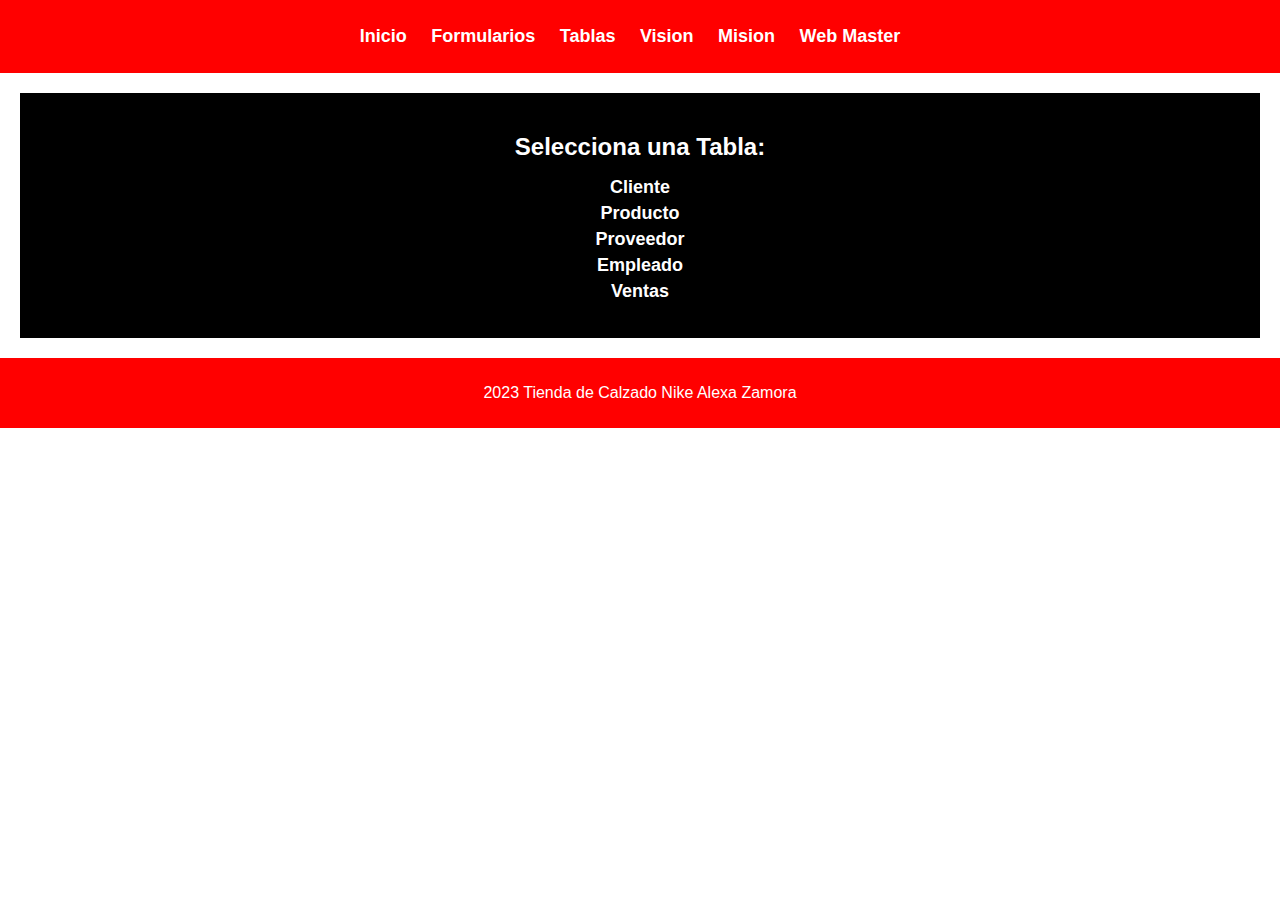
<file: Proyecto-main/tbs.html>
<!DOCTYPE html>
<html lang="en">
<head>
    <meta charset="UTF-8">
    <meta name="viewport" content="width=device-width, initial-scale=1.0">
    <title>Tienda de Calzado Nike</title>
    <link rel="stylesheet" href="estilos.css">
</head>
<body>
    <header>
        <nav>
            <ul>
                <li><a href="index.html">Inicio</a></li>
                <li><a href="formularios.html">Formularios</a></li>
                <li><a href="tbs.html">Tablas</a></li>
                <li><a href="vision.html">Vision</a></li>
                <li><a href="mision.html">Mision</a></li>
                <li><a href="web_master.html">Web Master</a></li>
            </ul>
        </nav>
    </header>
    <main>
        <section class="section-selector">
            <h2>Selecciona una Tabla:</h2>
            <ul>
                <li><a href="tcliente.html">Cliente</a></li>
                <li><a href="tproducto.html">Producto</a></li>
                <li><a href="tproveedor.html">Proveedor</a></li>
                <li><a href="templeado.html">Empleado</a></li>
                <li><a href="tventas.html">Ventas</a></li>
            </ul>
        </section>
        
        
    </main>
    <footer>
        <p>2023 Tienda de Calzado Nike Alexa Zamora</p>
    </footer>
</body>
</html>
</file>
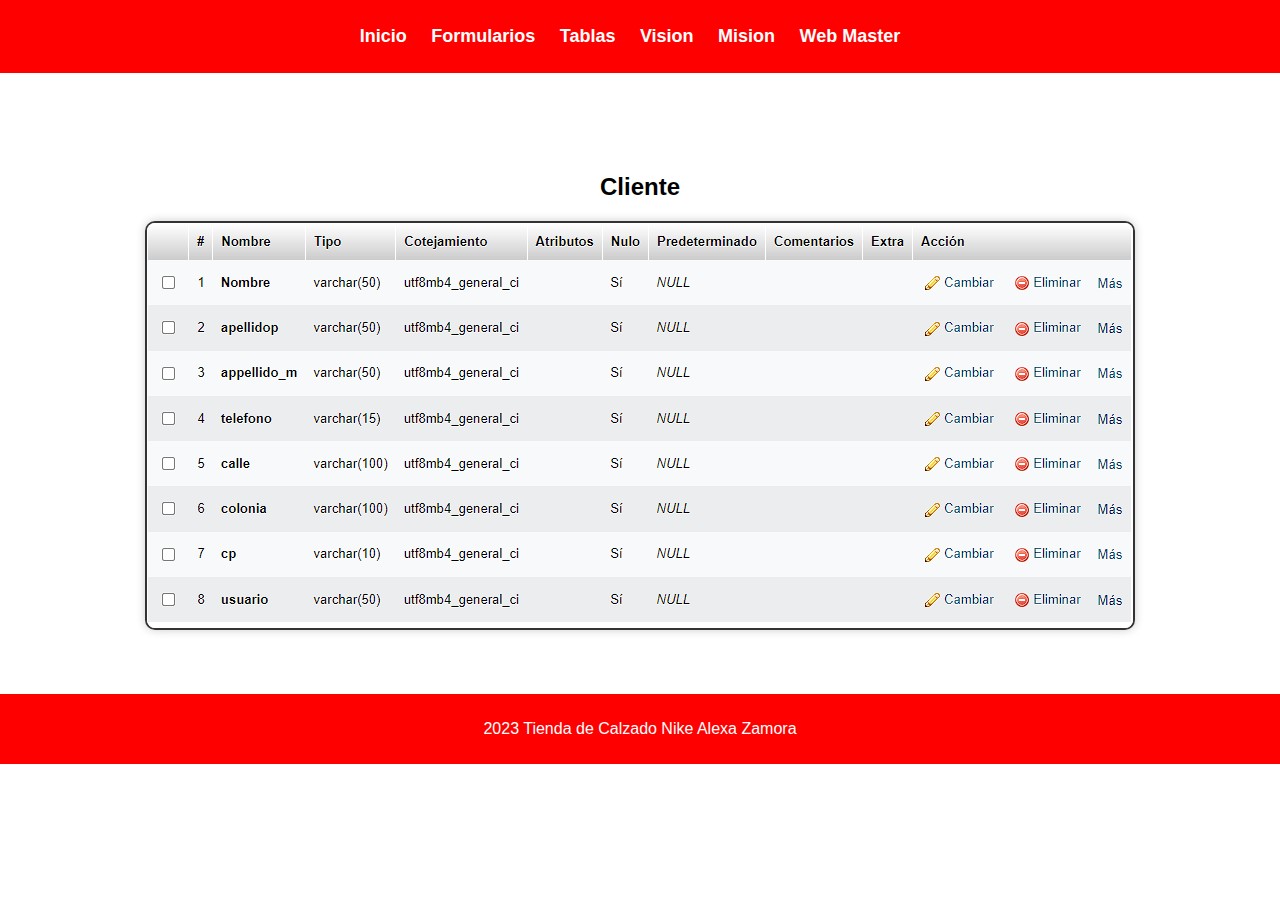
<file: Proyecto-main/tcliente.html>
<!DOCTYPE html>
<html lang="en">
<head>
    <meta charset="UTF-8">
    <meta name="viewport" content="width=device-width, initial-scale=1.0">
    <title>Tienda de Calzado Nike</title>
    <link rel="stylesheet" href="estilos.css">
</head>
<body>
    <header>
        <nav>
            <ul>
                <li><a href="index.html">Inicio</a></li>
                <li><a href="formularios.html">Formularios</a></li>
                <li><a href="tbs.html">Tablas</a></li>
                <li><a href="vision.html">Vision</a></li>
                <li><a href="mision.html">Mision</a></li>
                <li><a href="web_master.html">Web Master</a></li>
            </ul>
        </nav>
    </header>
    <main>
        <section class="imagen">
            <h2>Cliente</h2>
            <img src="imagenes/cp1.png" alt="Descripción de la imagen">
        </section>        
    </main>
    <footer>
        <p>2023 Tienda de Calzado Nike Alexa Zamora</p>
    </footer>
</body>
</html>
</file>
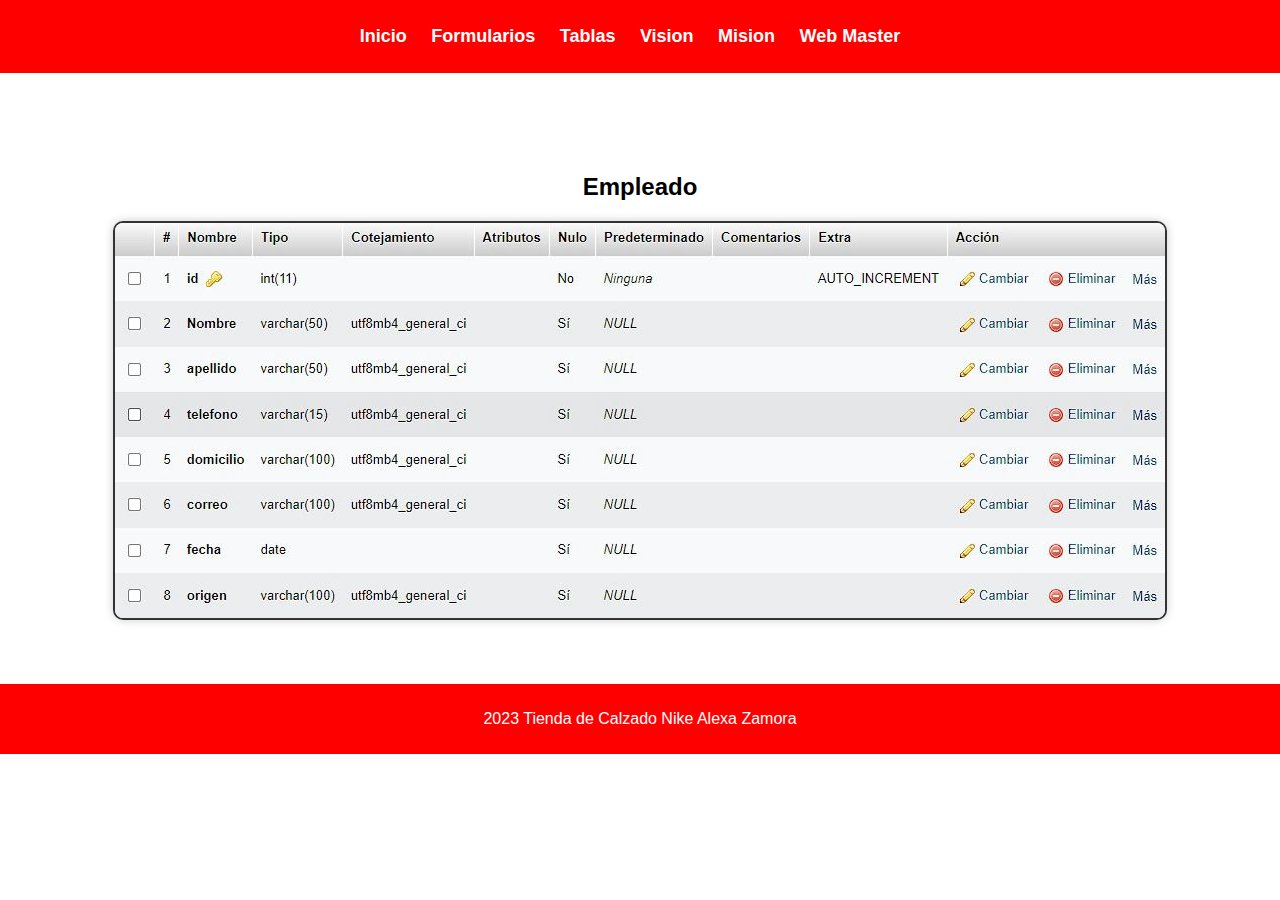
<file: Proyecto-main/templeado.html>
<!DOCTYPE html>
<html lang="en">
<head>
    <meta charset="UTF-8">
    <meta name="viewport" content="width=device-width, initial-scale=1.0">
    <title>Tienda de Calzado Nike</title>
    <link rel="stylesheet" href="estilos.css">
</head>
<body>
    <header>
        <nav>
            <ul>
                <li><a href="index.html">Inicio</a></li>
                <li><a href="formularios.html">Formularios</a></li>
                <li><a href="tbs.html">Tablas</a></li>
                <li><a href="vision.html">Vision</a></li>
                <li><a href="mision.html">Mision</a></li>
                <li><a href="web_master.html">Web Master</a></li>
            </ul>
        </nav>
    </header>
    <main>
        <section class="imagen">
            <h2>Empleado</h2>
            <img src="imagenes/cp4.png" alt="Descripción de la imagen">
        </section>        
    </main>
    <footer>
        <p>2023 Tienda de Calzado Nike Alexa Zamora</p>
    </footer>
</body>
</html>
</file>
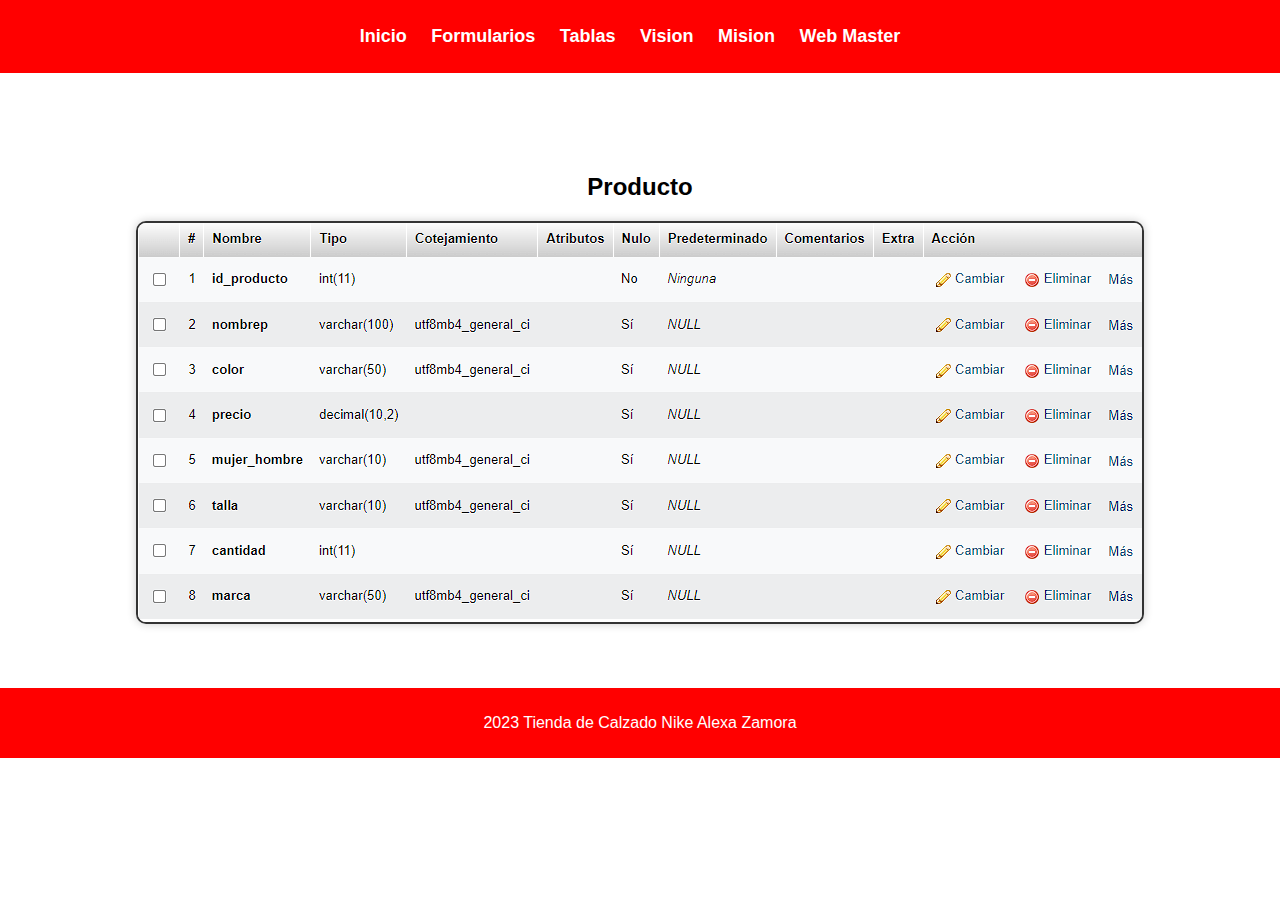
<file: Proyecto-main/tproducto.html>
<!DOCTYPE html>
<html lang="en">
<head>
    <meta charset="UTF-8">
    <meta name="viewport" content="width=device-width, initial-scale=1.0">
    <title>Tienda de Calzado Nike</title>
    <link rel="stylesheet" href="estilos.css">
</head>
<body>
    <header>
        <nav>
            <ul>
                <li><a href="index.html">Inicio</a></li>
                <li><a href="formularios.html">Formularios</a></li>
                <li><a href="tbs.html">Tablas</a></li>
                <li><a href="vision.html">Vision</a></li>
                <li><a href="mision.html">Mision</a></li>
                <li><a href="web_master.html">Web Master</a></li>
            </ul>
        </nav>
    </header>
    <main>
        <section class="imagen">
            <h2>Producto</h2>
            <img src="imagenes/cp2.png" alt="Descripción de la imagen">
        </section>        
    </main>
    <footer>
        <p>2023 Tienda de Calzado Nike Alexa Zamora</p>
    </footer>
</body>
</html>
</file>
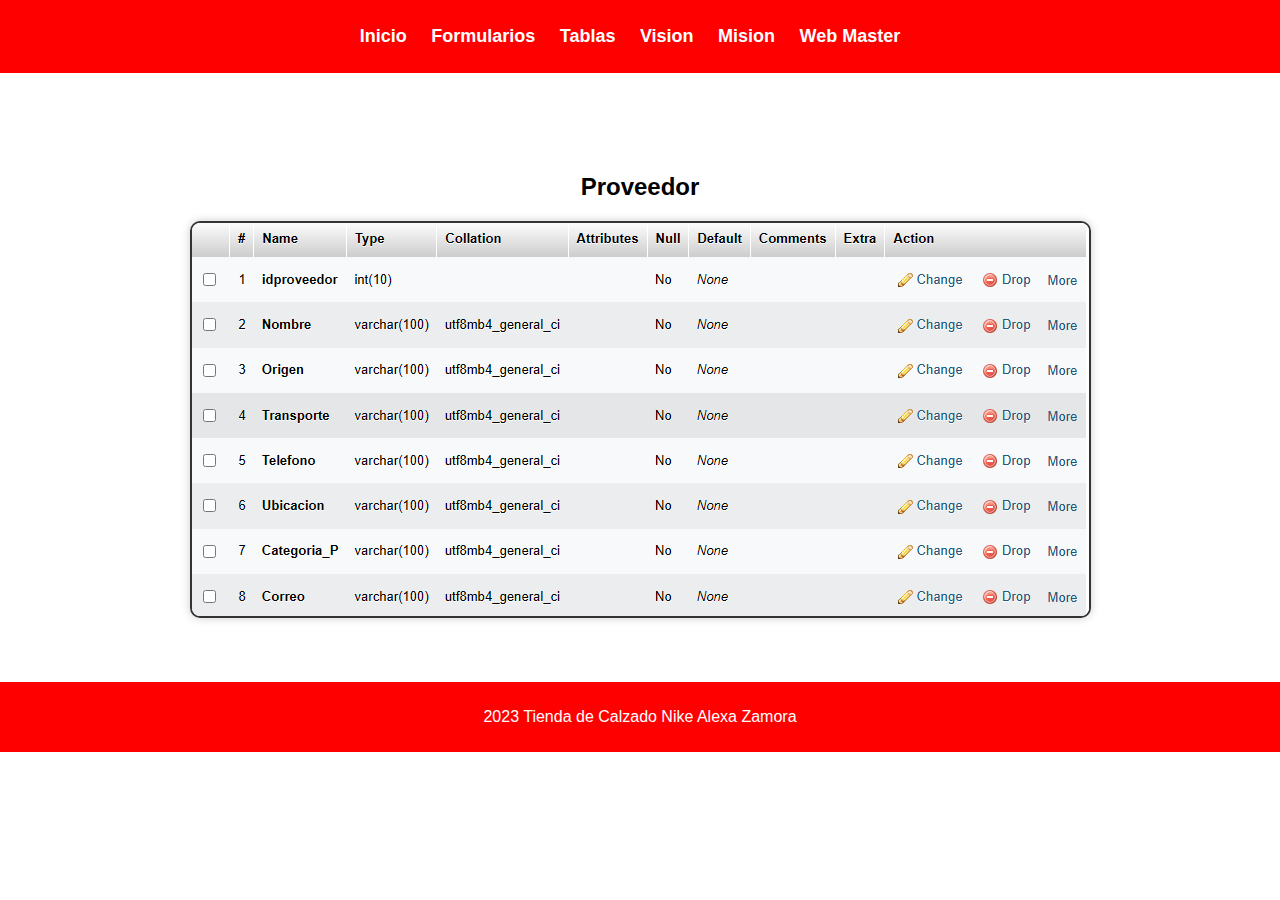
<file: Proyecto-main/tproveedor.html>
<!DOCTYPE html>
<html lang="en">
<head>
    <meta charset="UTF-8">
    <meta name="viewport" content="width=device-width, initial-scale=1.0">
    <title>Tienda de Calzado Nike</title>
    <link rel="stylesheet" href="estilos.css">
</head>
<body>
    <header>
        <nav>
            <ul>
                <li><a href="index.html">Inicio</a></li>
                <li><a href="formularios.html">Formularios</a></li>
                <li><a href="tbs.html">Tablas</a></li>
                <li><a href="vision.html">Vision</a></li>
                <li><a href="mision.html">Mision</a></li>
                <li><a href="web_master.html">Web Master</a></li>
            </ul>
        </nav>
    </header>
    <main>
        <section class="imagen">
            <h2>Proveedor</h2>
            <img src="imagenes/cp3.png" alt="Descripción de la imagen">
        </section>        
    </main>
    <footer>
        <p>2023 Tienda de Calzado Nike Alexa Zamora</p>
    </footer>
</body>
</html>
</file>
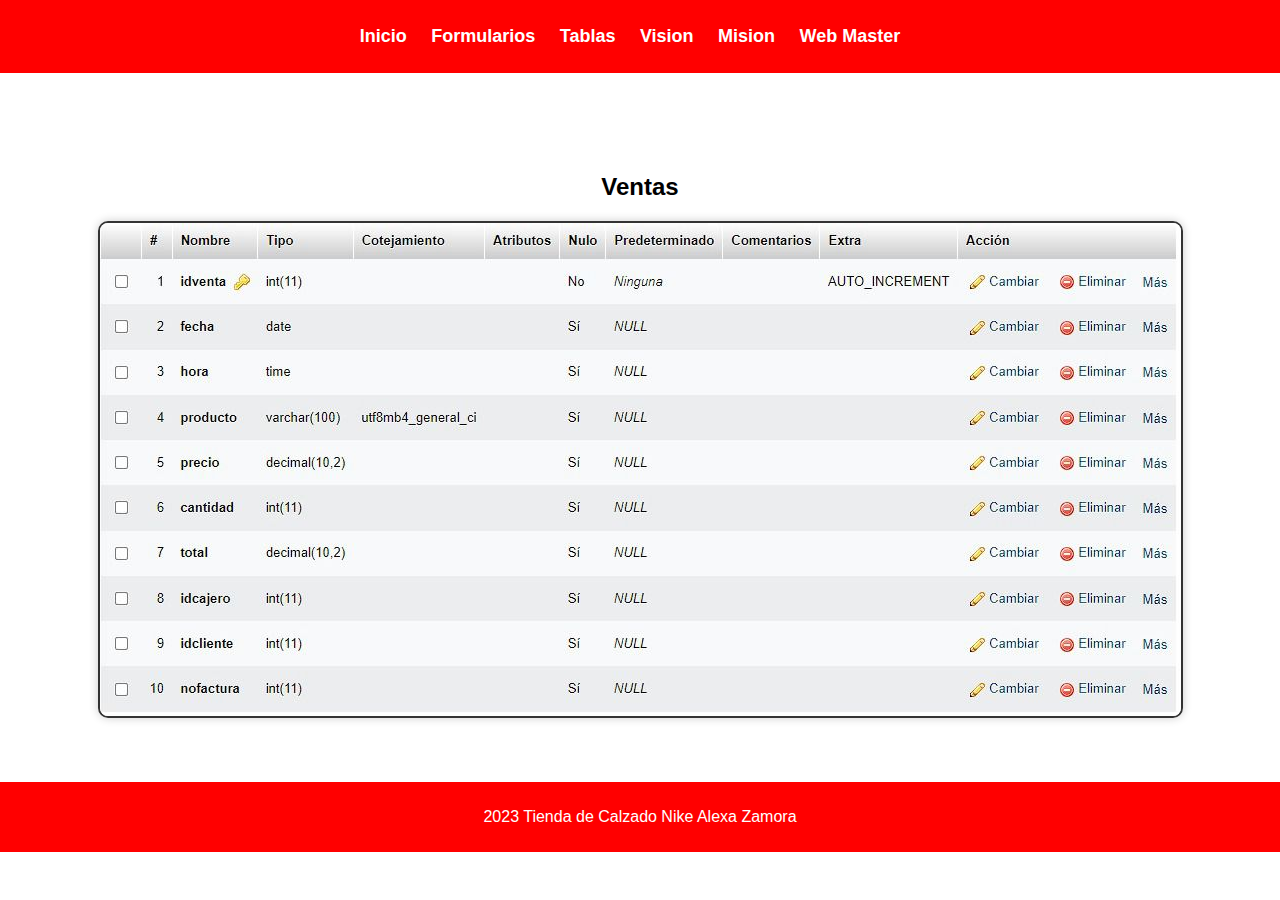
<file: Proyecto-main/tventas.html>
<!DOCTYPE html>
<html lang="en">
<head>
    <meta charset="UTF-8">
    <meta name="viewport" content="width=device-width, initial-scale=1.0">
    <title>Tienda de Calzado Nike</title>
    <link rel="stylesheet" href="estilos.css">
</head>
<body>
    <header>
        <nav>
            <ul>
                <li><a href="index.html">Inicio</a></li>
                <li><a href="formularios.html">Formularios</a></li>
                <li><a href="tbs.html">Tablas</a></li>
                <li><a href="vision.html">Vision</a></li>
                <li><a href="mision.html">Mision</a></li>
                <li><a href="web_master.html">Web Master</a></li>
            </ul>
        </nav>
    </header>
    <main>
        <section class="imagen">
            <h2>Ventas</h2>
            <img src="imagenes/cp5.png" alt="Descripción de la imagen">
        </section>        
    </main>
    <footer>
        <p>2023 Tienda de Calzado Nike Alexa Zamora</p>
    </footer>
</body>
</html>
</file>
<file: Proyecto-main/estilos.css>
body {
  margin: 0;
  padding: 0;
  font-family: Arial, sans-serif;
  background-color: #fff;
  color: #000;
}

header {
  background-color: #f00;
  padding: 10px 0;
}

nav ul {
  list-style-type: none;
  padding: 0;
  text-align: center;
}

nav li {
  display: inline;
  margin-right: 20px;
}

nav a {
  text-decoration: none;
  color: #fff;
  font-weight: bold;
  font-size: 18px;
}

main {
  padding: 20px;
}

.welcome-section {
  background-color: #000;
  color: #fff;
  text-align: center;
  padding: 40px;
}

.welcome-section h1 {
  font-size: 36px;
  margin-bottom: 20px;
}

.welcome-section p {
  font-size: 24px;
  margin-bottom: 30px;
}

.welcome-section a {
  display: inline-block;
  background-color: #f00;
  color: #fff;
  padding: 10px 20px;
  text-decoration: none;
  font-weight: bold;
  font-size: 20px;
  border-radius: 5px;
  transition: background-color 0.3s;
}

.welcome-section a:hover {
  background-color: #900;
}

footer {
  background-color: #f00;
  color: #fff;
  text-align: center;
  padding: 10px 0;
}
.webmaster-section {
  background-color: #f00;
  color: #fff;
  text-align: center;
  padding: 40px;
}

.webmaster-section h2 {
  font-size: 28px;
  margin-bottom: 20px;
}

.webmaster-info img {
  width: 300px;
  border-radius: 50%;
  margin-bottom: 10px;
}

.webmaster-info p {
  font-size: 20px;
  margin: 10px 0;
}
.section-selector {
  background-color: #000;
  color: #fff;
  text-align: center;
  padding: 20px;
}

.section-selector h2 {
  font-size: 24px;
  margin-bottom: 10px;
}

.section-selector ul {
  list-style-type: none;
  padding: 0;
}

.section-selector li {
  margin: 5px;
}

.section-selector a {
  text-decoration: none;
  color: #fff;
  font-weight: bold;
  font-size: 18px;
}

section {
  padding: 40px;
  background-color: #fff;
  color: #000;
}

#vision-mision {
  background-color: #f00;
  color: #fff;
  padding: 40px 0;
  text-align: center;
}

.container {
  max-width: 800px;
  margin: 0 auto;
  display: flex;
  flex-wrap: wrap;
  justify-content: center;
}

.vision,
.mision {
  flex-basis: calc(50% - 20px);
  margin: 10px;
  padding: 20px;
  background-color: #fff;
  border-radius: 10px;
  box-shadow: 0 0 10px rgba(0, 0, 0, 0.2);
}

.vision h2,
.mision h2 {
  color: #000;
  font-size: 24px;
}

.vision p,
.mision p {
  color: #000;
  font-size: 18px;
}

.imagen-destacada {
  width: 100%;
  max-width: 500px;
  display: block;
  margin: 0 auto;
  border: 2px solid #e31b23;
  border-radius: 5px;
  box-shadow: 0px 0px 10px rgba(0, 0, 0, 0.2);
}

.formulario {
  background-color: #fff;
  padding: 20px;
  border-radius: 10px;
  box-shadow: 0px 0px 10px rgba(0, 0, 0, 0.2);
  width: 80%;
  margin: 0 auto;
}

.formulario h1 {
  text-align: center;
  color: #e31b23;
}

.campo {
  margin-bottom: 20px;
}

.campo label {
  display: block;
  margin-bottom: 5px;
  font-weight: bold;
  color: #333;
}

.campo input {
  width: 100%;
  padding: 10px;
  border: 1px solid #ccc;
  border-radius: 5px;
  font-size: 16px;
}

.boton {
  text-align: center;
}

.boton button {
  background-color: #e31b23;
  color: #fff;
  padding: 10px 20px;
  border: none;
  border-radius: 5px;
  font-size: 18px;
  cursor: pointer;
}

.boton button:hover {
  background-color: #ff4042;
}
.imagen {
  text-align: center;
  margin-top: 20px;
}

.imagen img {
  max-width: 100%; 
  height: auto;
  border: 2px solid #333; 
  border-radius: 10px; 
  box-shadow: 0 0 10px rgba(0, 0, 0, 0.2); 
}
</file>
<file: Proyecto-main/style.css>
body {
  margin: 1.5em;
  font-family: "Poppins", sans-serif;
}

a {
  text-decoration: none;
  font-size: 1.3rem;
}

.hero-img {
  position: absolute;
  top: 0;
  left: 0;
  background: url("https://assets.codepen.io/2621168/shoe.jpg");
  background-size: cover;
  background-position-x: 20%;
  background-position-y: 20%;
  width: 100%;
  height: 100vh;
  z-index: -1;
  animation: introLoad 2s forwards;
}

.logo {
  color: white;
  font-weight: bold;
}

nav {
  position: fixed;
  right: 0;
  top: 0;
  background: white;
  height: 100vh;
  width: 50%;
  z-index: 999;
  text-transform: uppercase;
  transform: translateX(100%);
  transition: transform 0.5s ease-in-out;
}
nav ul {
  list-style-type: none;
  padding: 0;
  margin-top: 8em;
}
nav ul a {
  color: black;
  padding: 0.75em 2em;
  display: block;
}
nav ul a:hover {
  background: #ebebeb;
}
nav .close {
  float: right;
  margin: 2em;
  width: 2.5em;
}

header {
  display: flex;
  justify-content: space-between;
}
header svg {
  width: 2.3em;
  margin-top: -0.6em;
  cursor: pointer;
}

h1 {
  font-size: 3rem;
  margin-top: 2em;
  line-height: 3.3rem;
}

.subhead {
  font-size: 1.4rem;
}

section.hero {
  color: white;
  height: 90vh;
  animation: moveDown 1s ease-in-out forwards;
  opacity: 0;
}
section.hero .down-arrow {
  stroke: white;
  position: absolute;
  bottom: 8em;
  width: 1em;
  animation: moveArrow 1s alternate-reverse infinite;
}
section.hero .down-arrow path {
  fill: white;
}

.more-info img {
  width: 100%;
  object-fit: cover;
}
.more-info .title {
  font-weight: bold;
  font-size: 1.25rem;
}
.more-info .desc {
  line-height: 1.5rem;
}

.open-nav {
  transform: translateX(0%);
}

@media only screen and (min-width: 680px) {
  body {
    margin: 1.5em 5em;
    font-family: "Poppins", sans-serif;
  }
}
@media only screen and (min-width: 920px) {
  .menu {
    display: none;
  }

  nav {
    transform: translateX(0);
    position: unset;
    display: block;
    width: auto;
    height: auto;
    background: none;
  }
  nav svg.close {
    display: none;
  }
  nav ul {
    display: flex;
    margin: 0;
  }
  nav ul a {
    color: white;
    padding: 0.5em 1.5em;
    font-size: 0.9rem;
  }
  nav ul a:hover {
    background: none;
    text-decoration: underline;
  }

  .hero-img {
    left: unset;
    right: 0;
    width: 50%;
    height: 42em;
  }

  .logo {
    color: black;
  }
  .logo span {
    color: red;
  }

  section.hero {
    color: black;
    height: auto;
    width: 40%;
    margin-bottom: 8em;
  }
  section.hero .subhead {
    margin-bottom: 3em;
  }
  section.hero svg.down-arrow {
    stroke: black;
    position: unset;
  }
  section.hero svg.down-arrow path {
    fill: black;
  }

  .feature {
    display: grid;
    grid-template-columns: repeat(2, auto);
    gap: 3em;
    margin-bottom: 8em;
  }
  .feature img {
    width: 45em;
  }
  .feature .content {
    text-align: right;
    width: 25em;
  }

  .feature.left {
    grid-template-areas: "left right";
  }
  .feature.left img {
    grid-area: left;
  }
  .feature.left .content {
    text-align: left;
    width: 25em;
    justify-self: left;
  }
}
@media only screen and (min-width: 1200px) {
  .wrapper {
    width: 1200px;
    margin: 0 auto;
  }

  .feature {
    gap: 0;
  }
}
@keyframes introLoad {
  from {
    clip-path: polygon(0 0, 100% 0, 100% 0, 0 0);
  }
  to {
    clip-path: polygon(0 0, 100% 0, 100% 100%, 0 100%);
  }
}
@keyframes moveArrow {
  from {
    transform: translateY(-30px);
  }
  to {
    transform: translateY(0);
  }
}
@keyframes moveDown {
  from {
    transform: translateY(-100px);
  }
  to {
    transform: translateY(0);
    opacity: 1;
  }
}

.foto img {
  width: 300px;
  height: auto;
  margin-bottom: 10px;
}

.formulario {
  background-color: #fff;
  padding: 20px;
  border-radius: 10px;
  box-shadow: 0px 0px 10px rgba(0, 0, 0, 0.2);
  width: 80%;
  margin: 0 auto;
}

.formulario h1 {
  text-align: center;
  color: #e31b23;
}

.campo {
  margin-bottom: 20px;
}

.campo label {
  display: block;
  margin-bottom: 5px;
  font-weight: bold;
  color: #333;
}

.campo input {
  width: -webkit-fill-available;
  padding: 10px;
  border: 1px solid #ccc;
  border-radius: 5px;
  font-size: 16px;
}

.boton {
  text-align: center;
}

.boton button {
  background-color: #e31b23;
  color: #fff;
  padding: 10px 20px;
  border: none;
  border-radius: 5px;
  font-size: 18px;
  cursor: pointer;
}

.boton button:hover {
  background-color: #ff4042;
}
</file>
